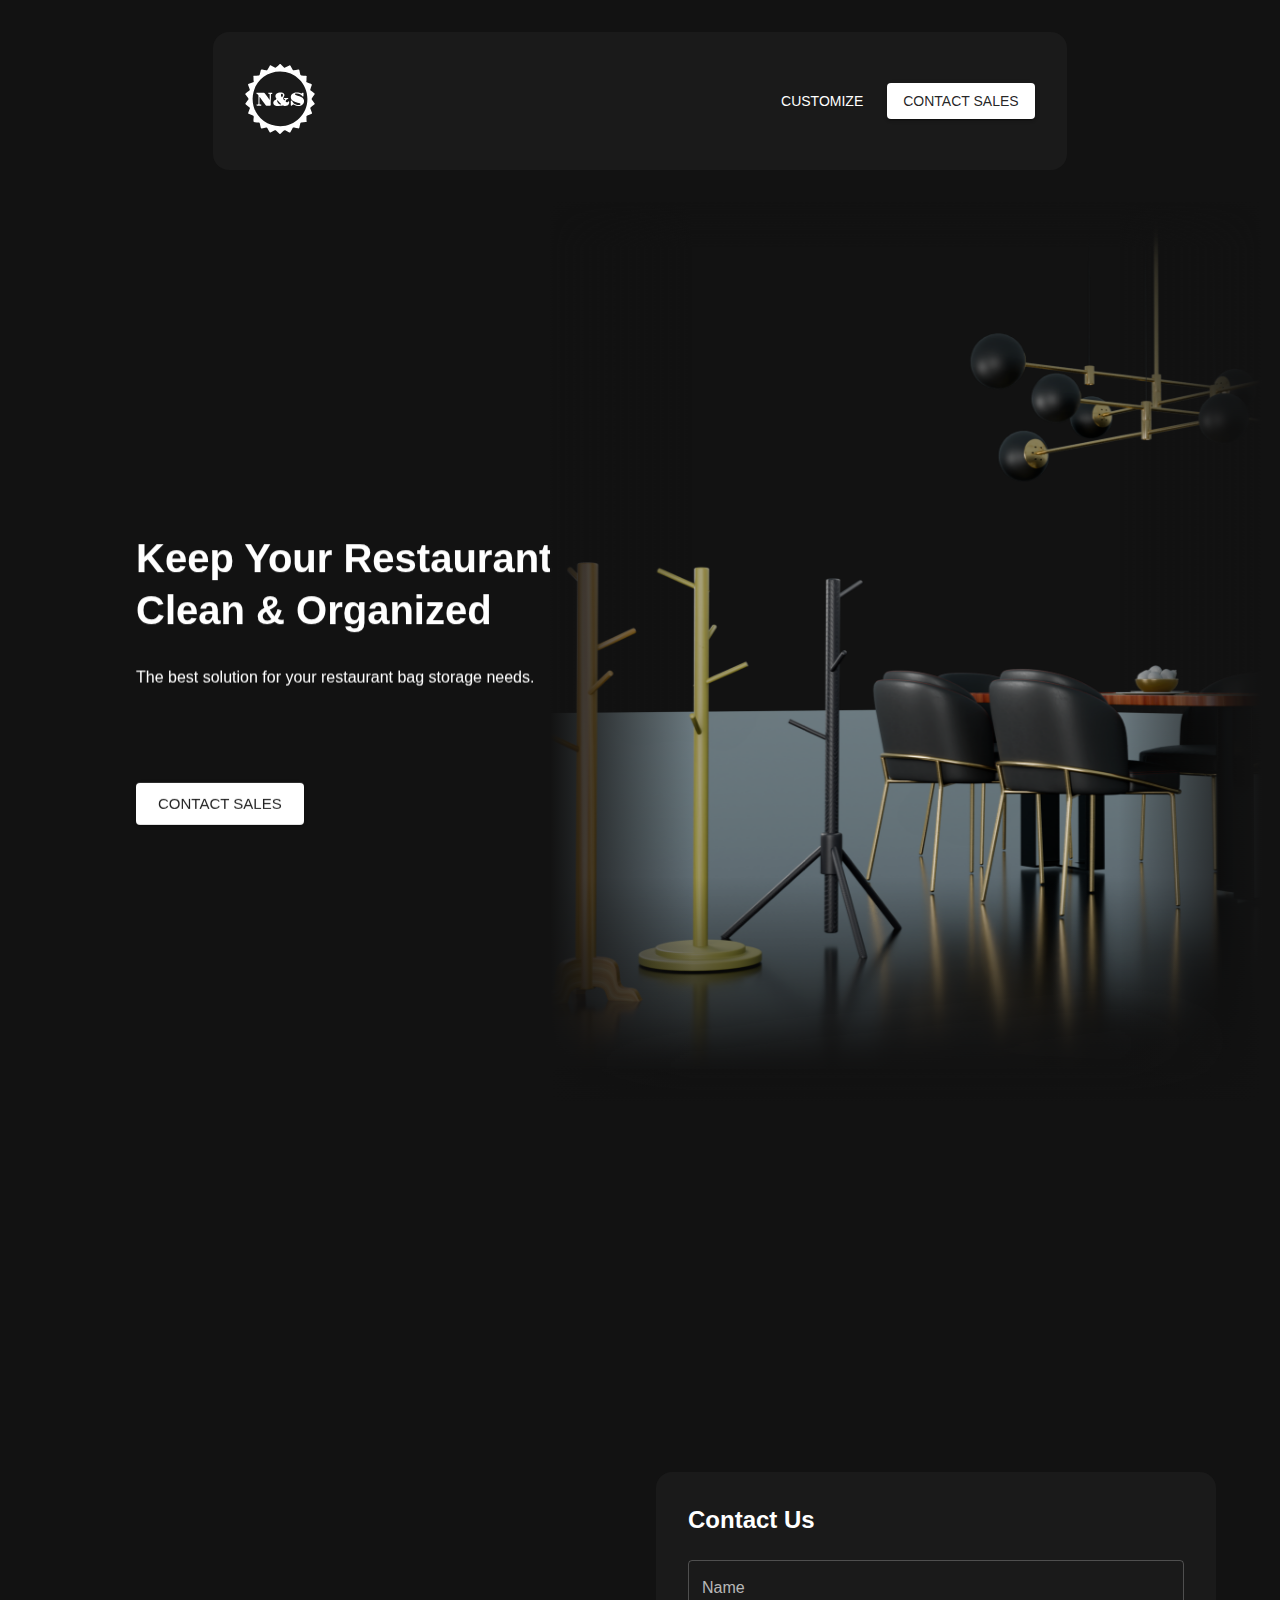
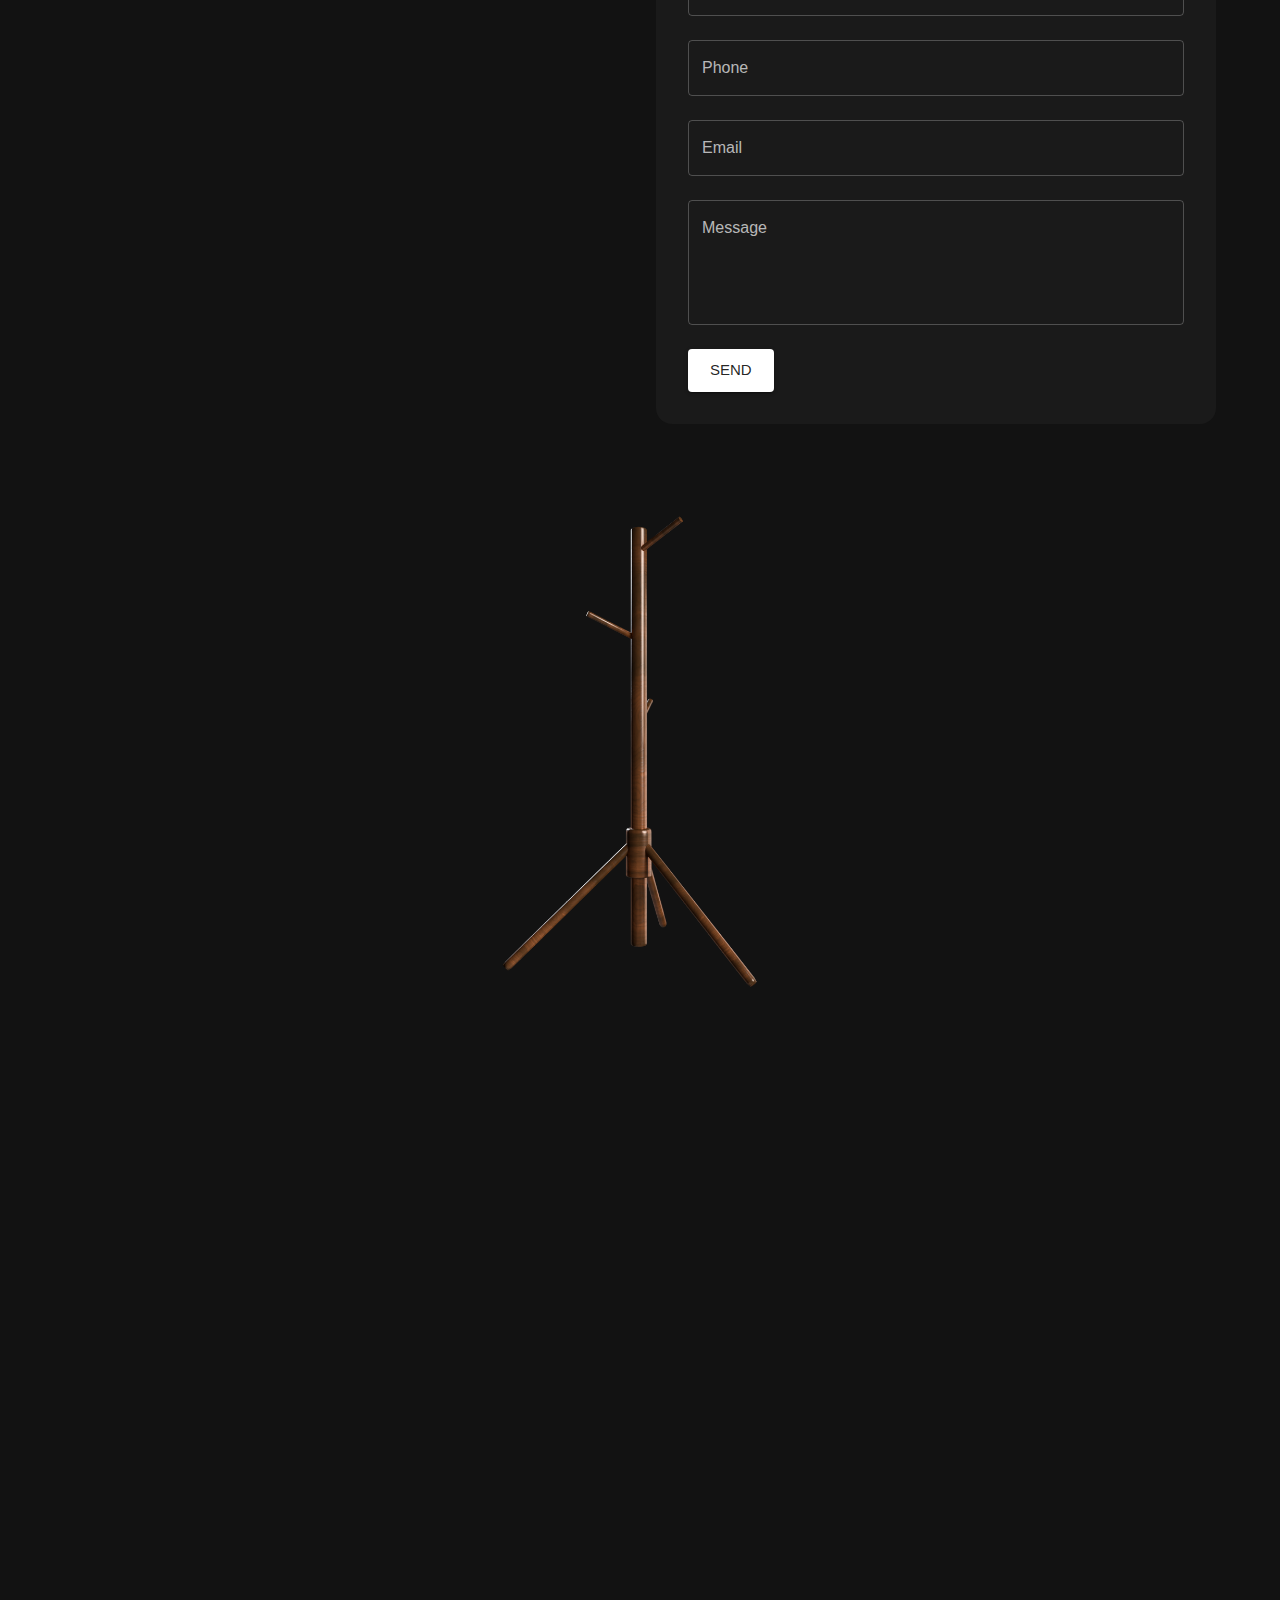
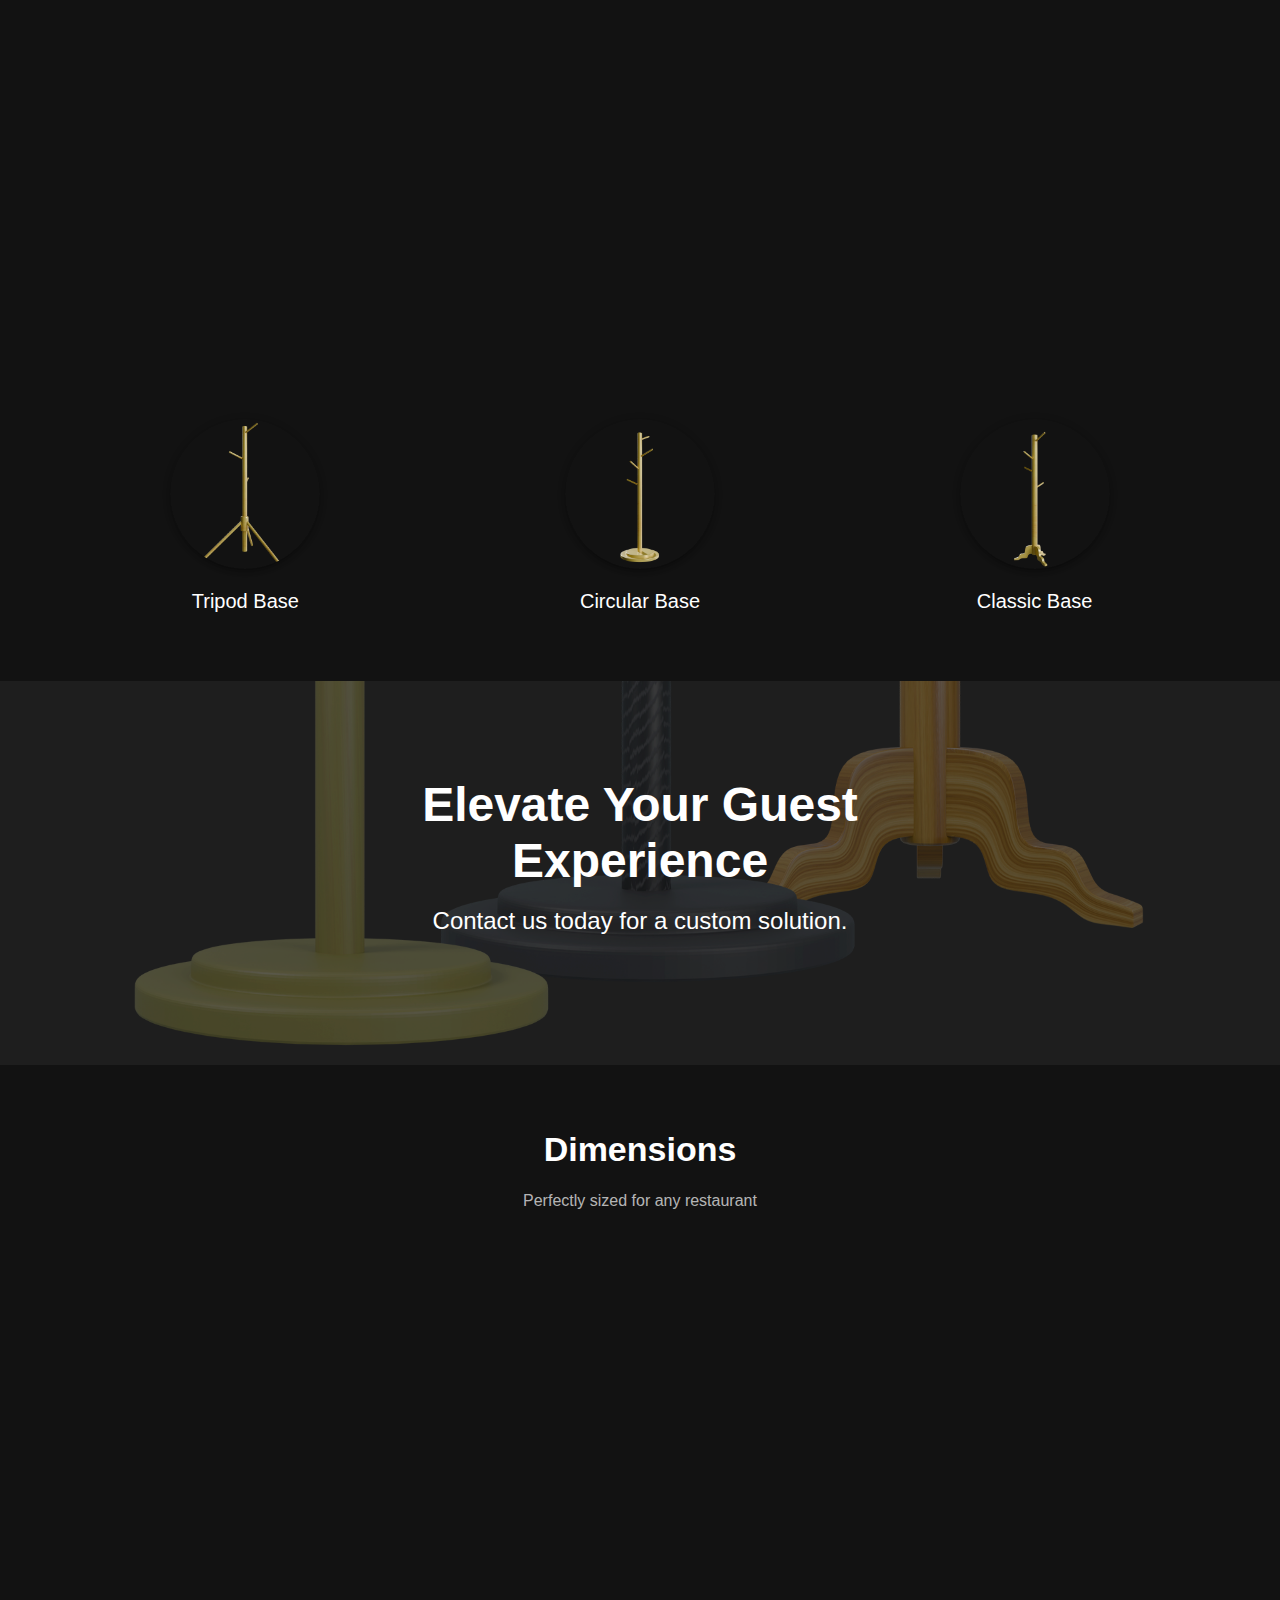
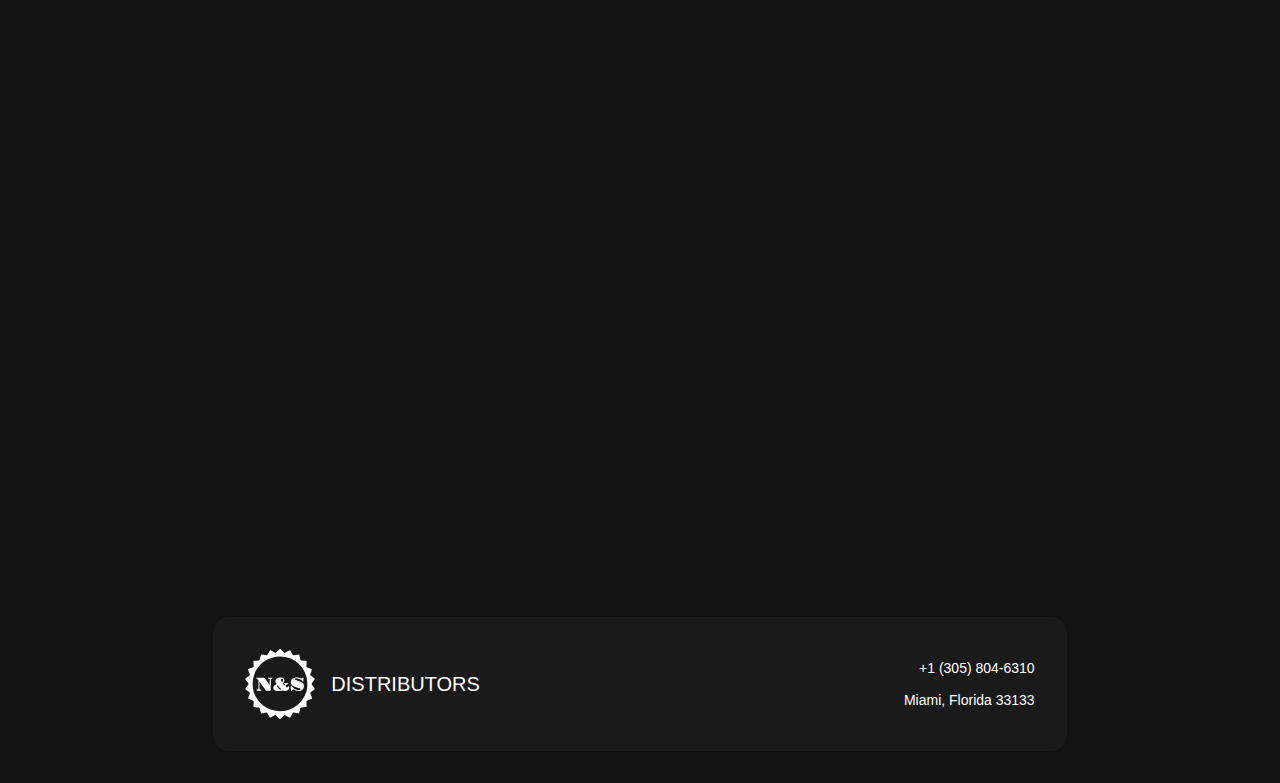
<file: index.html>
<!DOCTYPE html><html lang="en"><head><meta charSet="utf-8"/><meta name="viewport" content="width=device-width, initial-scale=1"/><link rel="preload" href="/_next/static/media/a34f9d1faa5f3315-s.p.woff2" as="font" crossorigin="" type="font/woff2"/><link rel="preload" as="image" href="/assets/images/landing/Hero.png" fetchPriority="high"/><link rel="stylesheet" href="/_next/static/css/cda218f60ff40c38.css" data-precedence="next"/><link rel="preload" as="script" fetchPriority="low" href="/_next/static/chunks/webpack-a785c941f80c2152.js"/><script src="/_next/static/chunks/fd9d1056-ded38baf03f48746.js" async=""></script><script src="/_next/static/chunks/23-ae854a1eb8872975.js" async=""></script><script src="/_next/static/chunks/main-app-559ba3e137b2482b.js" async=""></script><script src="/_next/static/chunks/250-576867e4fe097ac1.js" async=""></script><script src="/_next/static/chunks/864-3f4e8159559bdd34.js" async=""></script><script src="/_next/static/chunks/app/page-cad2f1b8b935588c.js" async=""></script><script src="/_next/static/chunks/386-7e143b2db32120ae.js" async=""></script><script src="/_next/static/chunks/app/layout-fef643bc7c30f6ad.js" async=""></script><title>N&amp;S Distributors | Restaurant Hanglers</title><meta name="description" content="Enhance your restaurant&#x27;s ambiance and provide your guests with the convenience they deserve with our stylish and durable restaurant handlers."/><link rel="icon" href="/favicon.ico" type="image/x-icon" sizes="256x256"/><meta name="next-size-adjust"/><script src="/_next/static/chunks/polyfills-78c92fac7aa8fdd8.js" noModule=""></script></head><body class="__className_36bd41"><style data-emotion="css 1cn3yto">.css-1cn3yto{box-sizing:border-box;display:-webkit-box;display:-webkit-flex;display:-ms-flexbox;display:flex;-webkit-box-flex-wrap:wrap;-webkit-flex-wrap:wrap;-ms-flex-wrap:wrap;flex-wrap:wrap;width:100%;-webkit-flex-direction:row;-ms-flex-direction:row;flex-direction:row;-webkit-box-pack:center;-ms-flex-pack:center;-webkit-justify-content:center;justify-content:center;}</style><div class="MuiGrid-root MuiGrid-container css-1cn3yto"><style data-emotion="css bb784m">.css-bb784m{box-sizing:border-box;margin:0;-webkit-flex-direction:row;-ms-flex-direction:row;flex-direction:row;-webkit-flex-basis:100%;-ms-flex-preferred-size:100%;flex-basis:100%;-webkit-box-flex:0;-webkit-flex-grow:0;-ms-flex-positive:0;flex-grow:0;max-width:100%;margin:32px;padding:16px;border-radius:16px;background-color:#1a1a1a;}@media (min-width:600px){.css-bb784m{-webkit-flex-basis:100%;-ms-flex-preferred-size:100%;flex-basis:100%;-webkit-box-flex:0;-webkit-flex-grow:0;-ms-flex-positive:0;flex-grow:0;max-width:100%;}}@media (min-width:900px){.css-bb784m{-webkit-flex-basis:83.333333%;-ms-flex-preferred-size:83.333333%;flex-basis:83.333333%;-webkit-box-flex:0;-webkit-flex-grow:0;-ms-flex-positive:0;flex-grow:0;max-width:83.333333%;}}@media (min-width:1200px){.css-bb784m{-webkit-flex-basis:66.666667%;-ms-flex-preferred-size:66.666667%;flex-basis:66.666667%;-webkit-box-flex:0;-webkit-flex-grow:0;-ms-flex-positive:0;flex-grow:0;max-width:66.666667%;}}@media (min-width:1536px){.css-bb784m{-webkit-flex-basis:66.666667%;-ms-flex-preferred-size:66.666667%;flex-basis:66.666667%;-webkit-box-flex:0;-webkit-flex-grow:0;-ms-flex-positive:0;flex-grow:0;max-width:66.666667%;}}</style><div class="MuiGrid-root MuiGrid-item MuiGrid-grid-xs-12 MuiGrid-grid-md-10 MuiGrid-grid-lg-8 css-bb784m"> <style data-emotion="css 1fgomi2">.css-1fgomi2{box-sizing:border-box;display:-webkit-box;display:-webkit-flex;display:-ms-flexbox;display:flex;-webkit-box-flex-wrap:wrap;-webkit-flex-wrap:wrap;-ms-flex-wrap:wrap;flex-wrap:wrap;width:100%;-webkit-flex-direction:row;-ms-flex-direction:row;flex-direction:row;-webkit-align-items:center;-webkit-box-align:center;-ms-flex-align:center;align-items:center;-webkit-box-pack:justify;-webkit-justify-content:space-between;justify-content:space-between;padding:16px;}</style><div class="MuiGrid-root MuiGrid-container css-1fgomi2"><style data-emotion="css h3o6is">.css-h3o6is{box-sizing:border-box;margin:0;-webkit-flex-direction:row;-ms-flex-direction:row;flex-direction:row;-webkit-flex-basis:100%;-ms-flex-preferred-size:100%;flex-basis:100%;-webkit-box-flex:0;-webkit-flex-grow:0;-ms-flex-positive:0;flex-grow:0;max-width:100%;}@media (min-width:600px){.css-h3o6is{-webkit-flex-basis:33.333333%;-ms-flex-preferred-size:33.333333%;flex-basis:33.333333%;-webkit-box-flex:0;-webkit-flex-grow:0;-ms-flex-positive:0;flex-grow:0;max-width:33.333333%;}}@media (min-width:900px){.css-h3o6is{-webkit-flex-basis:33.333333%;-ms-flex-preferred-size:33.333333%;flex-basis:33.333333%;-webkit-box-flex:0;-webkit-flex-grow:0;-ms-flex-positive:0;flex-grow:0;max-width:33.333333%;}}@media (min-width:1200px){.css-h3o6is{-webkit-flex-basis:33.333333%;-ms-flex-preferred-size:33.333333%;flex-basis:33.333333%;-webkit-box-flex:0;-webkit-flex-grow:0;-ms-flex-positive:0;flex-grow:0;max-width:33.333333%;}}@media (min-width:1536px){.css-h3o6is{-webkit-flex-basis:33.333333%;-ms-flex-preferred-size:33.333333%;flex-basis:33.333333%;-webkit-box-flex:0;-webkit-flex-grow:0;-ms-flex-positive:0;flex-grow:0;max-width:33.333333%;}}</style><div class="MuiGrid-root MuiGrid-item MuiGrid-grid-xs-12 MuiGrid-grid-sm-4 css-h3o6is"><img alt="Logo" loading="lazy" width="70" height="70" decoding="async" data-nimg="1" style="color:transparent" src="/assets/images/Logo-white.svg"/></div><style data-emotion="css 1688ude">.css-1688ude{box-sizing:border-box;display:-webkit-box;display:-webkit-flex;display:-ms-flexbox;display:flex;-webkit-box-flex-wrap:wrap;-webkit-flex-wrap:wrap;-ms-flex-wrap:wrap;flex-wrap:wrap;width:100%;margin:0;-webkit-flex-direction:row;-ms-flex-direction:row;flex-direction:row;margin-top:-16px;width:calc(100% + 16px);margin-left:-16px;-webkit-flex-basis:calc(100% + 16px);-ms-flex-preferred-size:calc(100% + 16px);flex-basis:calc(100% + 16px);-webkit-box-flex:0;-webkit-flex-grow:0;-ms-flex-positive:0;flex-grow:0;max-width:calc(100% + 16px);-webkit-box-pack:end;-ms-flex-pack:end;-webkit-justify-content:flex-end;justify-content:flex-end;}.css-1688ude>.MuiGrid-item{padding-top:16px;}.css-1688ude>.MuiGrid-item{padding-left:16px;}@media (min-width:600px){.css-1688ude{-webkit-flex-basis:calc(66.666667% + 16px);-ms-flex-preferred-size:calc(66.666667% + 16px);flex-basis:calc(66.666667% + 16px);-webkit-box-flex:0;-webkit-flex-grow:0;-ms-flex-positive:0;flex-grow:0;max-width:calc(66.666667% + 16px);}}@media (min-width:900px){.css-1688ude{-webkit-flex-basis:calc(66.666667% + 16px);-ms-flex-preferred-size:calc(66.666667% + 16px);flex-basis:calc(66.666667% + 16px);-webkit-box-flex:0;-webkit-flex-grow:0;-ms-flex-positive:0;flex-grow:0;max-width:calc(66.666667% + 16px);}}@media (min-width:1200px){.css-1688ude{-webkit-flex-basis:calc(66.666667% + 16px);-ms-flex-preferred-size:calc(66.666667% + 16px);flex-basis:calc(66.666667% + 16px);-webkit-box-flex:0;-webkit-flex-grow:0;-ms-flex-positive:0;flex-grow:0;max-width:calc(66.666667% + 16px);}}@media (min-width:1536px){.css-1688ude{-webkit-flex-basis:calc(66.666667% + 16px);-ms-flex-preferred-size:calc(66.666667% + 16px);flex-basis:calc(66.666667% + 16px);-webkit-box-flex:0;-webkit-flex-grow:0;-ms-flex-positive:0;flex-grow:0;max-width:calc(66.666667% + 16px);}}</style><div class="MuiGrid-root MuiGrid-container MuiGrid-item MuiGrid-spacing-xs-2 MuiGrid-grid-xs-12 MuiGrid-grid-sm-8 css-1688ude"><style data-emotion="css 1wxaqej">.css-1wxaqej{box-sizing:border-box;margin:0;-webkit-flex-direction:row;-ms-flex-direction:row;flex-direction:row;}</style><div class="MuiGrid-root MuiGrid-item css-1wxaqej"><style data-emotion="css 3jcbrx">.css-3jcbrx{font-family:Roboto,sans-serif;font-weight:500;font-size:0.875rem;line-height:1.75;text-transform:uppercase;min-width:64px;padding:6px 8px;border-radius:4px;-webkit-transition:background-color 250ms cubic-bezier(0.4, 0, 0.2, 1) 0ms,box-shadow 250ms cubic-bezier(0.4, 0, 0.2, 1) 0ms,border-color 250ms cubic-bezier(0.4, 0, 0.2, 1) 0ms,color 250ms cubic-bezier(0.4, 0, 0.2, 1) 0ms;transition:background-color 250ms cubic-bezier(0.4, 0, 0.2, 1) 0ms,box-shadow 250ms cubic-bezier(0.4, 0, 0.2, 1) 0ms,border-color 250ms cubic-bezier(0.4, 0, 0.2, 1) 0ms,color 250ms cubic-bezier(0.4, 0, 0.2, 1) 0ms;color:#ffffff;}.css-3jcbrx:hover{-webkit-text-decoration:none;text-decoration:none;background-color:rgba(255, 255, 255, 0.08);}@media (hover: none){.css-3jcbrx:hover{background-color:transparent;}}.css-3jcbrx.Mui-disabled{color:rgba(255, 255, 255, 0.3);}</style><style data-emotion="css mfozgm">.css-mfozgm{display:-webkit-inline-box;display:-webkit-inline-flex;display:-ms-inline-flexbox;display:inline-flex;-webkit-align-items:center;-webkit-box-align:center;-ms-flex-align:center;align-items:center;-webkit-box-pack:center;-ms-flex-pack:center;-webkit-justify-content:center;justify-content:center;position:relative;box-sizing:border-box;-webkit-tap-highlight-color:transparent;background-color:transparent;outline:0;border:0;margin:0;border-radius:0;padding:0;cursor:pointer;-webkit-user-select:none;-moz-user-select:none;-ms-user-select:none;user-select:none;vertical-align:middle;-moz-appearance:none;-webkit-appearance:none;-webkit-text-decoration:none;text-decoration:none;color:inherit;font-family:Roboto,sans-serif;font-weight:500;font-size:0.875rem;line-height:1.75;text-transform:uppercase;min-width:64px;padding:6px 8px;border-radius:4px;-webkit-transition:background-color 250ms cubic-bezier(0.4, 0, 0.2, 1) 0ms,box-shadow 250ms cubic-bezier(0.4, 0, 0.2, 1) 0ms,border-color 250ms cubic-bezier(0.4, 0, 0.2, 1) 0ms,color 250ms cubic-bezier(0.4, 0, 0.2, 1) 0ms;transition:background-color 250ms cubic-bezier(0.4, 0, 0.2, 1) 0ms,box-shadow 250ms cubic-bezier(0.4, 0, 0.2, 1) 0ms,border-color 250ms cubic-bezier(0.4, 0, 0.2, 1) 0ms,color 250ms cubic-bezier(0.4, 0, 0.2, 1) 0ms;color:#ffffff;}.css-mfozgm::-moz-focus-inner{border-style:none;}.css-mfozgm.Mui-disabled{pointer-events:none;cursor:default;}@media print{.css-mfozgm{-webkit-print-color-adjust:exact;color-adjust:exact;}}.css-mfozgm:hover{-webkit-text-decoration:none;text-decoration:none;background-color:rgba(255, 255, 255, 0.08);}@media (hover: none){.css-mfozgm:hover{background-color:transparent;}}.css-mfozgm.Mui-disabled{color:rgba(255, 255, 255, 0.3);}</style><button class="MuiButtonBase-root MuiButton-root MuiButton-text MuiButton-textPrimary MuiButton-sizeMedium MuiButton-textSizeMedium MuiButton-colorPrimary MuiButton-root MuiButton-text MuiButton-textPrimary MuiButton-sizeMedium MuiButton-textSizeMedium MuiButton-colorPrimary css-mfozgm" tabindex="0" type="button">Customize</button></div><div class="MuiGrid-root MuiGrid-item css-1wxaqej"><style data-emotion="css 5ihi0h">.css-5ihi0h{font-family:Roboto,sans-serif;font-weight:500;font-size:0.875rem;line-height:1.75;text-transform:uppercase;min-width:64px;padding:6px 16px;border-radius:4px;-webkit-transition:background-color 250ms cubic-bezier(0.4, 0, 0.2, 1) 0ms,box-shadow 250ms cubic-bezier(0.4, 0, 0.2, 1) 0ms,border-color 250ms cubic-bezier(0.4, 0, 0.2, 1) 0ms,color 250ms cubic-bezier(0.4, 0, 0.2, 1) 0ms;transition:background-color 250ms cubic-bezier(0.4, 0, 0.2, 1) 0ms,box-shadow 250ms cubic-bezier(0.4, 0, 0.2, 1) 0ms,border-color 250ms cubic-bezier(0.4, 0, 0.2, 1) 0ms,color 250ms cubic-bezier(0.4, 0, 0.2, 1) 0ms;color:rgba(0, 0, 0, 0.87);background-color:#ffffff;box-shadow:0px 3px 1px -2px rgba(0,0,0,0.2),0px 2px 2px 0px rgba(0,0,0,0.14),0px 1px 5px 0px rgba(0,0,0,0.12);}.css-5ihi0h:hover{-webkit-text-decoration:none;text-decoration:none;background-color:rgb(178, 178, 178);box-shadow:0px 2px 4px -1px rgba(0,0,0,0.2),0px 4px 5px 0px rgba(0,0,0,0.14),0px 1px 10px 0px rgba(0,0,0,0.12);}@media (hover: none){.css-5ihi0h:hover{background-color:#ffffff;}}.css-5ihi0h:active{box-shadow:0px 5px 5px -3px rgba(0,0,0,0.2),0px 8px 10px 1px rgba(0,0,0,0.14),0px 3px 14px 2px rgba(0,0,0,0.12);}.css-5ihi0h.Mui-focusVisible{box-shadow:0px 3px 5px -1px rgba(0,0,0,0.2),0px 6px 10px 0px rgba(0,0,0,0.14),0px 1px 18px 0px rgba(0,0,0,0.12);}.css-5ihi0h.Mui-disabled{color:rgba(255, 255, 255, 0.3);box-shadow:none;background-color:rgba(255, 255, 255, 0.12);}</style><style data-emotion="css 1sjoxpr">.css-1sjoxpr{display:-webkit-inline-box;display:-webkit-inline-flex;display:-ms-inline-flexbox;display:inline-flex;-webkit-align-items:center;-webkit-box-align:center;-ms-flex-align:center;align-items:center;-webkit-box-pack:center;-ms-flex-pack:center;-webkit-justify-content:center;justify-content:center;position:relative;box-sizing:border-box;-webkit-tap-highlight-color:transparent;background-color:transparent;outline:0;border:0;margin:0;border-radius:0;padding:0;cursor:pointer;-webkit-user-select:none;-moz-user-select:none;-ms-user-select:none;user-select:none;vertical-align:middle;-moz-appearance:none;-webkit-appearance:none;-webkit-text-decoration:none;text-decoration:none;color:inherit;font-family:Roboto,sans-serif;font-weight:500;font-size:0.875rem;line-height:1.75;text-transform:uppercase;min-width:64px;padding:6px 16px;border-radius:4px;-webkit-transition:background-color 250ms cubic-bezier(0.4, 0, 0.2, 1) 0ms,box-shadow 250ms cubic-bezier(0.4, 0, 0.2, 1) 0ms,border-color 250ms cubic-bezier(0.4, 0, 0.2, 1) 0ms,color 250ms cubic-bezier(0.4, 0, 0.2, 1) 0ms;transition:background-color 250ms cubic-bezier(0.4, 0, 0.2, 1) 0ms,box-shadow 250ms cubic-bezier(0.4, 0, 0.2, 1) 0ms,border-color 250ms cubic-bezier(0.4, 0, 0.2, 1) 0ms,color 250ms cubic-bezier(0.4, 0, 0.2, 1) 0ms;color:rgba(0, 0, 0, 0.87);background-color:#ffffff;box-shadow:0px 3px 1px -2px rgba(0,0,0,0.2),0px 2px 2px 0px rgba(0,0,0,0.14),0px 1px 5px 0px rgba(0,0,0,0.12);}.css-1sjoxpr::-moz-focus-inner{border-style:none;}.css-1sjoxpr.Mui-disabled{pointer-events:none;cursor:default;}@media print{.css-1sjoxpr{-webkit-print-color-adjust:exact;color-adjust:exact;}}.css-1sjoxpr:hover{-webkit-text-decoration:none;text-decoration:none;background-color:rgb(178, 178, 178);box-shadow:0px 2px 4px -1px rgba(0,0,0,0.2),0px 4px 5px 0px rgba(0,0,0,0.14),0px 1px 10px 0px rgba(0,0,0,0.12);}@media (hover: none){.css-1sjoxpr:hover{background-color:#ffffff;}}.css-1sjoxpr:active{box-shadow:0px 5px 5px -3px rgba(0,0,0,0.2),0px 8px 10px 1px rgba(0,0,0,0.14),0px 3px 14px 2px rgba(0,0,0,0.12);}.css-1sjoxpr.Mui-focusVisible{box-shadow:0px 3px 5px -1px rgba(0,0,0,0.2),0px 6px 10px 0px rgba(0,0,0,0.14),0px 1px 18px 0px rgba(0,0,0,0.12);}.css-1sjoxpr.Mui-disabled{color:rgba(255, 255, 255, 0.3);box-shadow:none;background-color:rgba(255, 255, 255, 0.12);}</style><button class="MuiButtonBase-root MuiButton-root MuiButton-contained MuiButton-containedPrimary MuiButton-sizeMedium MuiButton-containedSizeMedium MuiButton-colorPrimary MuiButton-root MuiButton-contained MuiButton-containedPrimary MuiButton-sizeMedium MuiButton-containedSizeMedium MuiButton-colorPrimary css-1sjoxpr" tabindex="0" type="button">Contact Sales</button></div></div></div></div></div><style data-emotion="css 139lcja">.css-139lcja{background-color:#121212;}</style><div class="MuiBox-root css-139lcja"><style data-emotion="css 6gpkta">.css-6gpkta{min-height:100%;}</style><div class="MuiBox-root css-6gpkta"><style data-emotion="css 1xe82d3">.css-1xe82d3{min-height:800px;}</style><div class="MuiBox-root css-1xe82d3"><style data-emotion="css 1afp10f">.css-1afp10f{width:100%;overflow:hidden;}</style><div class="MuiBox-root css-1afp10f"> <style data-emotion="css hyggmm">.css-hyggmm{width:100%;margin-left:auto;box-sizing:border-box;margin-right:auto;display:block;padding-left:16px;padding-right:16px;min-height:100vh;display:-webkit-box;display:-webkit-flex;display:-ms-flexbox;display:flex;-webkit-align-items:center;-webkit-box-align:center;-ms-flex-align:center;align-items:center;}@media (min-width:600px){.css-hyggmm{padding-left:24px;padding-right:24px;}}</style><div class="MuiContainer-root css-hyggmm"><style data-emotion="css 11cp9jr">.css-11cp9jr{box-sizing:border-box;display:-webkit-box;display:-webkit-flex;display:-ms-flexbox;display:flex;-webkit-box-flex-wrap:wrap;-webkit-flex-wrap:wrap;-ms-flex-wrap:wrap;flex-wrap:wrap;width:100%;-webkit-flex-direction:row;-ms-flex-direction:row;flex-direction:row;margin-top:-16px;width:calc(100% + 16px);margin-left:-16px;-webkit-align-items:center;-webkit-box-align:center;-ms-flex-align:center;align-items:center;}.css-11cp9jr>.MuiGrid-item{padding-top:16px;}.css-11cp9jr>.MuiGrid-item{padding-left:16px;}@media (min-width:0px){.css-11cp9jr{padding-top:64px;padding-bottom:40px;}}@media (min-width:900px){.css-11cp9jr{padding-top:0px;padding-bottom:0px;}}</style><div class="MuiGrid-root MuiGrid-container MuiGrid-spacing-xs-2 css-11cp9jr"><style data-emotion="css ms1dc2">.css-ms1dc2{box-sizing:border-box;margin:0;-webkit-flex-direction:row;-ms-flex-direction:row;flex-direction:row;-webkit-flex-basis:100%;-ms-flex-preferred-size:100%;flex-basis:100%;-webkit-box-flex:0;-webkit-flex-grow:0;-ms-flex-positive:0;flex-grow:0;max-width:100%;}@media (min-width:600px){.css-ms1dc2{-webkit-flex-basis:100%;-ms-flex-preferred-size:100%;flex-basis:100%;-webkit-box-flex:0;-webkit-flex-grow:0;-ms-flex-positive:0;flex-grow:0;max-width:100%;}}@media (min-width:900px){.css-ms1dc2{-webkit-flex-basis:50%;-ms-flex-preferred-size:50%;flex-basis:50%;-webkit-box-flex:0;-webkit-flex-grow:0;-ms-flex-positive:0;flex-grow:0;max-width:50%;}}@media (min-width:1200px){.css-ms1dc2{-webkit-flex-basis:41.666667%;-ms-flex-preferred-size:41.666667%;flex-basis:41.666667%;-webkit-box-flex:0;-webkit-flex-grow:0;-ms-flex-positive:0;flex-grow:0;max-width:41.666667%;}}@media (min-width:1536px){.css-ms1dc2{-webkit-flex-basis:41.666667%;-ms-flex-preferred-size:41.666667%;flex-basis:41.666667%;-webkit-box-flex:0;-webkit-flex-grow:0;-ms-flex-positive:0;flex-grow:0;max-width:41.666667%;}}@media (min-width:0px){.css-ms1dc2{-webkit-order:2;-ms-flex-order:2;order:2;}}@media (min-width:1200px){.css-ms1dc2{-webkit-order:1;-ms-flex-order:1;order:1;}}</style><div class="MuiGrid-root MuiGrid-item MuiGrid-grid-xs-12 MuiGrid-grid-md-6 MuiGrid-grid-lg-5 css-ms1dc2"> <style data-emotion="css 1p2b5t4">.css-1p2b5t4{box-sizing:border-box;display:-webkit-box;display:-webkit-flex;display:-ms-flexbox;display:flex;-webkit-box-flex-wrap:wrap;-webkit-flex-wrap:wrap;-ms-flex-wrap:wrap;flex-wrap:wrap;width:100%;-webkit-flex-direction:row;-ms-flex-direction:row;flex-direction:row;margin-top:-16px;width:calc(100% + 16px);margin-left:-16px;padding-right:80px;}.css-1p2b5t4>.MuiGrid-item{padding-top:16px;}.css-1p2b5t4>.MuiGrid-item{padding-left:16px;}@media (min-width:0px){.css-1p2b5t4{margin-left:0px;}}@media (min-width:900px){.css-1p2b5t4{margin-left:96px;}}@media (max-width:899.95px){.css-1p2b5t4{padding-right:0px;text-align:center;}}</style><div class="MuiGrid-root MuiGrid-container MuiGrid-spacing-xs-2 css-1p2b5t4"><style data-emotion="css 15j76c0">.css-15j76c0{box-sizing:border-box;margin:0;-webkit-flex-direction:row;-ms-flex-direction:row;flex-direction:row;-webkit-flex-basis:100%;-ms-flex-preferred-size:100%;flex-basis:100%;-webkit-box-flex:0;-webkit-flex-grow:0;-ms-flex-positive:0;flex-grow:0;max-width:100%;}@media (min-width:600px){.css-15j76c0{-webkit-flex-basis:100%;-ms-flex-preferred-size:100%;flex-basis:100%;-webkit-box-flex:0;-webkit-flex-grow:0;-ms-flex-positive:0;flex-grow:0;max-width:100%;}}@media (min-width:900px){.css-15j76c0{-webkit-flex-basis:100%;-ms-flex-preferred-size:100%;flex-basis:100%;-webkit-box-flex:0;-webkit-flex-grow:0;-ms-flex-positive:0;flex-grow:0;max-width:100%;}}@media (min-width:1200px){.css-15j76c0{-webkit-flex-basis:100%;-ms-flex-preferred-size:100%;flex-basis:100%;-webkit-box-flex:0;-webkit-flex-grow:0;-ms-flex-positive:0;flex-grow:0;max-width:100%;}}@media (min-width:1536px){.css-15j76c0{-webkit-flex-basis:100%;-ms-flex-preferred-size:100%;flex-basis:100%;-webkit-box-flex:0;-webkit-flex-grow:0;-ms-flex-positive:0;flex-grow:0;max-width:100%;}}</style><div class="MuiGrid-root MuiGrid-item MuiGrid-grid-xs-12 css-15j76c0"><div style="opacity:0;will-change:opacity,transform;transform:translateY(550px)"><style data-emotion="css vr6wou">.css-vr6wou{margin:0;font-family:Roboto,sans-serif;font-weight:300;font-size:6rem;line-height:1.167;color:white;font-weight:700;}@media (min-width:0px){.css-vr6wou{font-size:1.825rem;line-height:1.3;}}@media (min-width:600px){.css-vr6wou{font-size:2rem;line-height:1.3;}}@media (min-width:900px){.css-vr6wou{font-size:2.5rem;line-height:1.3;}}</style><h1 class="MuiTypography-root MuiTypography-h1 css-vr6wou"><span>Keep Your Restaurant </span><style data-emotion="css 1smue61">.css-1smue61{color:#ffffff;}</style><span class="MuiBox-root css-1smue61"><span>Clean &amp; Organized </span></span></h1></div></div><div class="MuiGrid-root MuiGrid-item MuiGrid-grid-xs-12 css-15j76c0"><div style="opacity:0;will-change:opacity,transform;transform:translateY(550px)"><style data-emotion="css 1qgts94">.css-1qgts94{margin:0;font-family:Roboto,sans-serif;font-weight:500;font-size:1.25rem;line-height:1.6;color:white;font-weight:400;}@media (min-width:0px){.css-1qgts94{font-size:0.875rem;line-height:1.4;}}@media (min-width:900px){.css-1qgts94{font-size:1rem;line-height:1.4;}}</style><h6 class="MuiTypography-root MuiTypography-h6 css-1qgts94">The best solution for your restaurant bag storage needs.</h6></div></div><style data-emotion="css zdu14l">.css-zdu14l{box-sizing:border-box;margin:0;-webkit-flex-direction:row;-ms-flex-direction:row;flex-direction:row;-webkit-flex-basis:100%;-ms-flex-preferred-size:100%;flex-basis:100%;-webkit-box-flex:0;-webkit-flex-grow:0;-ms-flex-positive:0;flex-grow:0;max-width:100%;margin-top:26px;margin-bottom:26px;}@media (min-width:600px){.css-zdu14l{-webkit-flex-basis:100%;-ms-flex-preferred-size:100%;flex-basis:100%;-webkit-box-flex:0;-webkit-flex-grow:0;-ms-flex-positive:0;flex-grow:0;max-width:100%;}}@media (min-width:900px){.css-zdu14l{-webkit-flex-basis:100%;-ms-flex-preferred-size:100%;flex-basis:100%;-webkit-box-flex:0;-webkit-flex-grow:0;-ms-flex-positive:0;flex-grow:0;max-width:100%;}}@media (min-width:1200px){.css-zdu14l{-webkit-flex-basis:100%;-ms-flex-preferred-size:100%;flex-basis:100%;-webkit-box-flex:0;-webkit-flex-grow:0;-ms-flex-positive:0;flex-grow:0;max-width:100%;}}@media (min-width:1536px){.css-zdu14l{-webkit-flex-basis:100%;-ms-flex-preferred-size:100%;flex-basis:100%;-webkit-box-flex:0;-webkit-flex-grow:0;-ms-flex-positive:0;flex-grow:0;max-width:100%;}}</style><div class="MuiGrid-root MuiGrid-item MuiGrid-grid-xs-12 css-zdu14l"><div style="opacity:0;will-change:opacity,transform;transform:translateY(550px)"><style data-emotion="css 4wnp5a">.css-4wnp5a{box-sizing:border-box;display:-webkit-box;display:-webkit-flex;display:-ms-flexbox;display:flex;-webkit-box-flex-wrap:wrap;-webkit-flex-wrap:wrap;-ms-flex-wrap:wrap;flex-wrap:wrap;width:100%;-webkit-flex-direction:row;-ms-flex-direction:row;flex-direction:row;margin-top:-16px;width:calc(100% + 16px);margin-left:-16px;}.css-4wnp5a>.MuiGrid-item{padding-top:16px;}.css-4wnp5a>.MuiGrid-item{padding-left:16px;}@media (min-width:0px){.css-4wnp5a{-webkit-box-pack:center;-ms-flex-pack:center;-webkit-justify-content:center;justify-content:center;}}@media (min-width:900px){.css-4wnp5a{-webkit-box-pack:start;-ms-flex-pack:start;-webkit-justify-content:flex-start;justify-content:flex-start;}}</style><div class="MuiGrid-root MuiGrid-container MuiGrid-spacing-xs-2 css-4wnp5a"><style data-emotion="css 1wxaqej">.css-1wxaqej{box-sizing:border-box;margin:0;-webkit-flex-direction:row;-ms-flex-direction:row;flex-direction:row;}</style><div class="MuiGrid-root MuiGrid-item css-1wxaqej"><div tabindex="0"><style data-emotion="css 1lcq4ng">.css-1lcq4ng{font-family:Roboto,sans-serif;font-weight:500;font-size:0.9375rem;line-height:1.75;text-transform:uppercase;min-width:64px;padding:8px 22px;border-radius:4px;-webkit-transition:background-color 250ms cubic-bezier(0.4, 0, 0.2, 1) 0ms,box-shadow 250ms cubic-bezier(0.4, 0, 0.2, 1) 0ms,border-color 250ms cubic-bezier(0.4, 0, 0.2, 1) 0ms,color 250ms cubic-bezier(0.4, 0, 0.2, 1) 0ms;transition:background-color 250ms cubic-bezier(0.4, 0, 0.2, 1) 0ms,box-shadow 250ms cubic-bezier(0.4, 0, 0.2, 1) 0ms,border-color 250ms cubic-bezier(0.4, 0, 0.2, 1) 0ms,color 250ms cubic-bezier(0.4, 0, 0.2, 1) 0ms;color:rgba(0, 0, 0, 0.87);background-color:#ffffff;box-shadow:0px 3px 1px -2px rgba(0,0,0,0.2),0px 2px 2px 0px rgba(0,0,0,0.14),0px 1px 5px 0px rgba(0,0,0,0.12);}.css-1lcq4ng:hover{-webkit-text-decoration:none;text-decoration:none;background-color:rgb(178, 178, 178);box-shadow:0px 2px 4px -1px rgba(0,0,0,0.2),0px 4px 5px 0px rgba(0,0,0,0.14),0px 1px 10px 0px rgba(0,0,0,0.12);}@media (hover: none){.css-1lcq4ng:hover{background-color:#ffffff;}}.css-1lcq4ng:active{box-shadow:0px 5px 5px -3px rgba(0,0,0,0.2),0px 8px 10px 1px rgba(0,0,0,0.14),0px 3px 14px 2px rgba(0,0,0,0.12);}.css-1lcq4ng.Mui-focusVisible{box-shadow:0px 3px 5px -1px rgba(0,0,0,0.2),0px 6px 10px 0px rgba(0,0,0,0.14),0px 1px 18px 0px rgba(0,0,0,0.12);}.css-1lcq4ng.Mui-disabled{color:rgba(255, 255, 255, 0.3);box-shadow:none;background-color:rgba(255, 255, 255, 0.12);}</style><style data-emotion="css 1pge68g">.css-1pge68g{display:-webkit-inline-box;display:-webkit-inline-flex;display:-ms-inline-flexbox;display:inline-flex;-webkit-align-items:center;-webkit-box-align:center;-ms-flex-align:center;align-items:center;-webkit-box-pack:center;-ms-flex-pack:center;-webkit-justify-content:center;justify-content:center;position:relative;box-sizing:border-box;-webkit-tap-highlight-color:transparent;background-color:transparent;outline:0;border:0;margin:0;border-radius:0;padding:0;cursor:pointer;-webkit-user-select:none;-moz-user-select:none;-ms-user-select:none;user-select:none;vertical-align:middle;-moz-appearance:none;-webkit-appearance:none;-webkit-text-decoration:none;text-decoration:none;color:inherit;font-family:Roboto,sans-serif;font-weight:500;font-size:0.9375rem;line-height:1.75;text-transform:uppercase;min-width:64px;padding:8px 22px;border-radius:4px;-webkit-transition:background-color 250ms cubic-bezier(0.4, 0, 0.2, 1) 0ms,box-shadow 250ms cubic-bezier(0.4, 0, 0.2, 1) 0ms,border-color 250ms cubic-bezier(0.4, 0, 0.2, 1) 0ms,color 250ms cubic-bezier(0.4, 0, 0.2, 1) 0ms;transition:background-color 250ms cubic-bezier(0.4, 0, 0.2, 1) 0ms,box-shadow 250ms cubic-bezier(0.4, 0, 0.2, 1) 0ms,border-color 250ms cubic-bezier(0.4, 0, 0.2, 1) 0ms,color 250ms cubic-bezier(0.4, 0, 0.2, 1) 0ms;color:rgba(0, 0, 0, 0.87);background-color:#ffffff;box-shadow:0px 3px 1px -2px rgba(0,0,0,0.2),0px 2px 2px 0px rgba(0,0,0,0.14),0px 1px 5px 0px rgba(0,0,0,0.12);}.css-1pge68g::-moz-focus-inner{border-style:none;}.css-1pge68g.Mui-disabled{pointer-events:none;cursor:default;}@media print{.css-1pge68g{-webkit-print-color-adjust:exact;color-adjust:exact;}}.css-1pge68g:hover{-webkit-text-decoration:none;text-decoration:none;background-color:rgb(178, 178, 178);box-shadow:0px 2px 4px -1px rgba(0,0,0,0.2),0px 4px 5px 0px rgba(0,0,0,0.14),0px 1px 10px 0px rgba(0,0,0,0.12);}@media (hover: none){.css-1pge68g:hover{background-color:#ffffff;}}.css-1pge68g:active{box-shadow:0px 5px 5px -3px rgba(0,0,0,0.2),0px 8px 10px 1px rgba(0,0,0,0.14),0px 3px 14px 2px rgba(0,0,0,0.12);}.css-1pge68g.Mui-focusVisible{box-shadow:0px 3px 5px -1px rgba(0,0,0,0.2),0px 6px 10px 0px rgba(0,0,0,0.14),0px 1px 18px 0px rgba(0,0,0,0.12);}.css-1pge68g.Mui-disabled{color:rgba(255, 255, 255, 0.3);box-shadow:none;background-color:rgba(255, 255, 255, 0.12);}</style><button class="MuiButtonBase-root MuiButton-root MuiButton-contained MuiButton-containedPrimary MuiButton-sizeLarge MuiButton-containedSizeLarge MuiButton-colorPrimary MuiButton-root MuiButton-contained MuiButton-containedPrimary MuiButton-sizeLarge MuiButton-containedSizeLarge MuiButton-colorPrimary css-1pge68g" tabindex="0" type="button">Contact Sales</button></div></div></div></div></div></div></div><style data-emotion="css orcbao">.css-orcbao{box-sizing:border-box;margin:0;-webkit-flex-direction:row;-ms-flex-direction:row;flex-direction:row;-webkit-flex-basis:100%;-ms-flex-preferred-size:100%;flex-basis:100%;-webkit-box-flex:0;-webkit-flex-grow:0;-ms-flex-positive:0;flex-grow:0;max-width:100%;}@media (min-width:600px){.css-orcbao{-webkit-flex-basis:100%;-ms-flex-preferred-size:100%;flex-basis:100%;-webkit-box-flex:0;-webkit-flex-grow:0;-ms-flex-positive:0;flex-grow:0;max-width:100%;}}@media (min-width:900px){.css-orcbao{-webkit-flex-basis:50%;-ms-flex-preferred-size:50%;flex-basis:50%;-webkit-box-flex:0;-webkit-flex-grow:0;-ms-flex-positive:0;flex-grow:0;max-width:50%;}}@media (min-width:1200px){.css-orcbao{-webkit-flex-basis:58.333333%;-ms-flex-preferred-size:58.333333%;flex-basis:58.333333%;-webkit-box-flex:0;-webkit-flex-grow:0;-ms-flex-positive:0;flex-grow:0;max-width:58.333333%;}}@media (min-width:1536px){.css-orcbao{-webkit-flex-basis:58.333333%;-ms-flex-preferred-size:58.333333%;flex-basis:58.333333%;-webkit-box-flex:0;-webkit-flex-grow:0;-ms-flex-positive:0;flex-grow:0;max-width:58.333333%;}}@media (min-width:0px){.css-orcbao{-webkit-order:1;-ms-flex-order:1;order:1;}}@media (min-width:1200px){.css-orcbao{-webkit-order:2;-ms-flex-order:2;order:2;}}</style><div class="MuiGrid-root MuiGrid-item MuiGrid-grid-xs-12 MuiGrid-grid-md-6 MuiGrid-grid-lg-7 css-orcbao"><div style="opacity:0;will-change:opacity,transform;transform:translateX(550px)"><style data-emotion="css 146m5vh">.css-146m5vh{position:relative;width:100%;height:100vh;overflow:hidden;}</style><div class="MuiBox-root css-146m5vh"><img alt="Hero" fetchPriority="high" decoding="async" data-nimg="fill" style="position:absolute;height:100%;width:100%;left:0;top:0;right:0;bottom:0;object-fit:cover;color:transparent" src="/assets/images/landing/Hero.png"/><style data-emotion="css rpnsds">.css-rpnsds{position:absolute;top:0;left:0;width:100%;height:100%;z-index:1;pointer-events:none;background:linear-gradient(to right, #121212, transparent 20%),linear-gradient(to left, #121212, transparent 20%),linear-gradient(to top, #121212, transparent 25%),linear-gradient(to bottom, #121212, transparent 5%);}</style><div class="MuiBox-root css-rpnsds"></div></div></div></div></div></div></div><style data-emotion="css a8onb4">.css-a8onb4{width:100%;margin-left:auto;box-sizing:border-box;margin-right:auto;display:block;padding-left:16px;padding-right:16px;}@media (min-width:600px){.css-a8onb4{padding-left:24px;padding-right:24px;}}@media (min-width:1200px){.css-a8onb4{max-width:1200px;}}@media (min-width:0px){.css-a8onb4{padding-top:32px;}}@media (min-width:900px){.css-a8onb4{padding-top:64px;}}</style><div class="MuiContainer-root MuiContainer-maxWidthLg css-a8onb4"><div style="opacity:0"><style data-emotion="css 1sry562">.css-1sry562{display:-webkit-box;display:-webkit-flex;display:-ms-flexbox;display:flex;-webkit-box-pack:center;-ms-flex-pack:center;-webkit-justify-content:center;justify-content:center;margin-bottom:32px;}</style><div class="MuiBox-root css-1sry562"><img alt="Logo" loading="lazy" width="100" height="100" decoding="async" data-nimg="1" style="color:transparent" src="/assets/images/Logo-white.svg"/> </div><style data-emotion="css 1wtvlu1">.css-1wtvlu1{margin:0;font-family:Roboto,sans-serif;font-weight:400;font-size:2.125rem;line-height:1.235;text-align:center;margin-bottom:0.35em;font-weight:700;}</style><h4 class="MuiTypography-root MuiTypography-h4 MuiTypography-alignCenter MuiTypography-gutterBottom css-1wtvlu1">N&amp;S DISTRIBUTORS</h4><style data-emotion="css 1wvrhnd">.css-1wvrhnd{margin:0;font-family:Roboto,sans-serif;font-weight:400;font-size:1rem;line-height:1.5;text-align:center;margin-bottom:16px;color:rgba(255, 255, 255, 0.7);}</style><p class="MuiTypography-root MuiTypography-body1 MuiTypography-alignCenter MuiTypography-paragraph css-1wvrhnd">We are a full-service importer who considers your company growth as our responsibility. We represent your brand through focused and personalized service, accompanying you through the whole product cycle.</p></div></div><style data-emotion="css 1qsxih2">.css-1qsxih2{width:100%;margin-left:auto;box-sizing:border-box;margin-right:auto;display:block;padding-left:16px;padding-right:16px;}@media (min-width:600px){.css-1qsxih2{padding-left:24px;padding-right:24px;}}@media (min-width:1200px){.css-1qsxih2{max-width:1200px;}}</style><div class="MuiContainer-root MuiContainer-maxWidthLg css-1qsxih2"><style data-emotion="css 1rlqnnx">.css-1rlqnnx{box-sizing:border-box;display:-webkit-box;display:-webkit-flex;display:-ms-flexbox;display:flex;-webkit-box-flex-wrap:wrap;-webkit-flex-wrap:wrap;-ms-flex-wrap:wrap;flex-wrap:wrap;width:100%;-webkit-flex-direction:row;-ms-flex-direction:row;flex-direction:row;margin-top:-32px;width:calc(100% + 32px);margin-left:-32px;}.css-1rlqnnx>.MuiGrid-item{padding-top:32px;}.css-1rlqnnx>.MuiGrid-item{padding-left:32px;}@media (min-width:0px){.css-1rlqnnx{margin-top:20px;margin-bottom:20px;}}@media (min-width:900px){.css-1rlqnnx{margin-top:40px;margin-bottom:80px;}}</style><div class="MuiGrid-root MuiGrid-container MuiGrid-spacing-xs-4 css-1rlqnnx"><style data-emotion="css iol86l">.css-iol86l{box-sizing:border-box;margin:0;-webkit-flex-direction:row;-ms-flex-direction:row;flex-direction:row;-webkit-flex-basis:100%;-ms-flex-preferred-size:100%;flex-basis:100%;-webkit-box-flex:0;-webkit-flex-grow:0;-ms-flex-positive:0;flex-grow:0;max-width:100%;}@media (min-width:600px){.css-iol86l{-webkit-flex-basis:100%;-ms-flex-preferred-size:100%;flex-basis:100%;-webkit-box-flex:0;-webkit-flex-grow:0;-ms-flex-positive:0;flex-grow:0;max-width:100%;}}@media (min-width:900px){.css-iol86l{-webkit-flex-basis:50%;-ms-flex-preferred-size:50%;flex-basis:50%;-webkit-box-flex:0;-webkit-flex-grow:0;-ms-flex-positive:0;flex-grow:0;max-width:50%;}}@media (min-width:1200px){.css-iol86l{-webkit-flex-basis:50%;-ms-flex-preferred-size:50%;flex-basis:50%;-webkit-box-flex:0;-webkit-flex-grow:0;-ms-flex-positive:0;flex-grow:0;max-width:50%;}}@media (min-width:1536px){.css-iol86l{-webkit-flex-basis:50%;-ms-flex-preferred-size:50%;flex-basis:50%;-webkit-box-flex:0;-webkit-flex-grow:0;-ms-flex-positive:0;flex-grow:0;max-width:50%;}}</style><div class="MuiGrid-root MuiGrid-item MuiGrid-grid-xs-12 MuiGrid-grid-md-6 css-iol86l"><style data-emotion="css ous57q">.css-ous57q{box-sizing:border-box;display:-webkit-box;display:-webkit-flex;display:-ms-flexbox;display:flex;-webkit-box-flex-wrap:wrap;-webkit-flex-wrap:wrap;-ms-flex-wrap:wrap;flex-wrap:wrap;width:100%;-webkit-flex-direction:row;-ms-flex-direction:row;flex-direction:row;margin-top:-64px;width:calc(100% + 64px);margin-left:-64px;-webkit-align-items:center;-webkit-box-align:center;-ms-flex-align:center;align-items:center;-webkit-box-pack:center;-ms-flex-pack:center;-webkit-justify-content:center;justify-content:center;height:100%;width:100%;}.css-ous57q>.MuiGrid-item{padding-top:64px;}.css-ous57q>.MuiGrid-item{padding-left:64px;}</style><div class="MuiGrid-root MuiGrid-container MuiGrid-spacing-xs-8 css-ous57q"><style data-emotion="css 8i4dsq">.css-8i4dsq{box-sizing:border-box;margin:0;-webkit-flex-direction:row;-ms-flex-direction:row;flex-direction:row;-webkit-flex-basis:100%;-ms-flex-preferred-size:100%;flex-basis:100%;-webkit-box-flex:0;-webkit-flex-grow:0;-ms-flex-positive:0;flex-grow:0;max-width:100%;text-align:center;}@media (min-width:600px){.css-8i4dsq{-webkit-flex-basis:100%;-ms-flex-preferred-size:100%;flex-basis:100%;-webkit-box-flex:0;-webkit-flex-grow:0;-ms-flex-positive:0;flex-grow:0;max-width:100%;}}@media (min-width:900px){.css-8i4dsq{-webkit-flex-basis:100%;-ms-flex-preferred-size:100%;flex-basis:100%;-webkit-box-flex:0;-webkit-flex-grow:0;-ms-flex-positive:0;flex-grow:0;max-width:100%;}}@media (min-width:1200px){.css-8i4dsq{-webkit-flex-basis:100%;-ms-flex-preferred-size:100%;flex-basis:100%;-webkit-box-flex:0;-webkit-flex-grow:0;-ms-flex-positive:0;flex-grow:0;max-width:100%;}}@media (min-width:1536px){.css-8i4dsq{-webkit-flex-basis:100%;-ms-flex-preferred-size:100%;flex-basis:100%;-webkit-box-flex:0;-webkit-flex-grow:0;-ms-flex-positive:0;flex-grow:0;max-width:100%;}}</style><div class="MuiGrid-root MuiGrid-item MuiGrid-grid-xs-12 MuiGrid-grid-sm-12 MuiGrid-grid-md-12 css-8i4dsq"> <div style="opacity:0;transform:translateX(-50px)"><style data-emotion="css gmuwbf">.css-gmuwbf{display:-webkit-box;display:-webkit-flex;display:-ms-flexbox;display:flex;-webkit-align-items:center;-webkit-box-align:center;-ms-flex-align:center;align-items:center;-webkit-box-pack:center;-ms-flex-pack:center;-webkit-justify-content:center;justify-content:center;}</style><div class="MuiBox-root css-gmuwbf"> <img alt="feature" loading="lazy" width="48" height="48" decoding="async" data-nimg="1" style="color:transparent" src="/assets/images/landing/icon1.svg"/><style data-emotion="css d0uhtl">.css-d0uhtl{margin-left:16px;}</style><div class="MuiBox-root css-d0uhtl"><style data-emotion="css 14hio2d">.css-14hio2d{margin:0;font-family:Roboto,sans-serif;font-weight:400;font-size:1.5rem;line-height:1.334;color:#ffffff;}</style><h5 class="MuiTypography-root MuiTypography-h5 css-14hio2d">Importation</h5><style data-emotion="css 1ick3cy">.css-1ick3cy{margin:0;font-family:Roboto,sans-serif;font-weight:400;font-size:0.875rem;line-height:1.43;color:rgba(255, 255, 255, 0.7);}</style><p class="MuiTypography-root MuiTypography-body2 css-1ick3cy">Of high quality restaurant supplies</p></div></div></div></div><div class="MuiGrid-root MuiGrid-item MuiGrid-grid-xs-12 MuiGrid-grid-sm-12 MuiGrid-grid-md-12 css-8i4dsq"> <div style="opacity:0;transform:translateX(50px)"><div class="MuiBox-root css-gmuwbf"> <img alt="feature" loading="lazy" width="48" height="48" decoding="async" data-nimg="1" style="color:transparent" src="/assets/images/landing/icon2.svg"/><div class="MuiBox-root css-d0uhtl"><h5 class="MuiTypography-root MuiTypography-h5 css-14hio2d">Distribution</h5><p class="MuiTypography-root MuiTypography-body2 css-1ick3cy">To your final destination</p></div></div></div></div><div class="MuiGrid-root MuiGrid-item MuiGrid-grid-xs-12 MuiGrid-grid-sm-12 MuiGrid-grid-md-12 css-8i4dsq"> <div style="opacity:0;transform:translateX(-50px)"><div class="MuiBox-root css-gmuwbf"> <img alt="feature" loading="lazy" width="48" height="48" decoding="async" data-nimg="1" style="color:transparent" src="/assets/images/landing/icon3.svg"/><div class="MuiBox-root css-d0uhtl"><h5 class="MuiTypography-root MuiTypography-h5 css-14hio2d">Promotion</h5><p class="MuiTypography-root MuiTypography-body2 css-1ick3cy">Through our distribution channels</p></div></div></div></div></div></div><style data-emotion="css 1a4de">.css-1a4de{box-sizing:border-box;margin:0;-webkit-flex-direction:row;-ms-flex-direction:row;flex-direction:row;-webkit-flex-basis:100%;-ms-flex-preferred-size:100%;flex-basis:100%;-webkit-box-flex:0;-webkit-flex-grow:0;-ms-flex-positive:0;flex-grow:0;max-width:100%;}@media (min-width:600px){.css-1a4de{-webkit-flex-basis:100%;-ms-flex-preferred-size:100%;flex-basis:100%;-webkit-box-flex:0;-webkit-flex-grow:0;-ms-flex-positive:0;flex-grow:0;max-width:100%;}}@media (min-width:900px){.css-1a4de{-webkit-flex-basis:50%;-ms-flex-preferred-size:50%;flex-basis:50%;-webkit-box-flex:0;-webkit-flex-grow:0;-ms-flex-positive:0;flex-grow:0;max-width:50%;}}@media (min-width:1200px){.css-1a4de{-webkit-flex-basis:50%;-ms-flex-preferred-size:50%;flex-basis:50%;-webkit-box-flex:0;-webkit-flex-grow:0;-ms-flex-positive:0;flex-grow:0;max-width:50%;}}@media (min-width:1536px){.css-1a4de{-webkit-flex-basis:50%;-ms-flex-preferred-size:50%;flex-basis:50%;-webkit-box-flex:0;-webkit-flex-grow:0;-ms-flex-positive:0;flex-grow:0;max-width:50%;}}@media (min-width:0px){.css-1a4de{margin-left:20px;margin-right:20px;}}@media (min-width:900px){.css-1a4de{margin-left:0px;margin-right:0px;}}</style><div class="MuiGrid-root MuiGrid-item MuiGrid-grid-xs-12 MuiGrid-grid-md-6 css-1a4de"><style data-emotion="css 10ro9h1">.css-10ro9h1{padding:32px;background-color:#1a1a1a;border-radius:16px;text-align:center;}@media (min-width:900px){.css-10ro9h1{text-align:left;border-radius:16px;}}</style><div class="MuiBox-root css-10ro9h1"><style data-emotion="css box8li">.css-box8li{margin:0;font-family:Roboto,sans-serif;font-weight:400;font-size:1.5rem;line-height:1.334;margin-bottom:0.35em;color:white;font-weight:700;}</style><h5 class="MuiTypography-root MuiTypography-h5 MuiTypography-gutterBottom css-box8li">Contact Us</h5><form><style data-emotion="css 1do2giz">.css-1do2giz input{color:white;}</style><style data-emotion="css ofwsyq">.css-ofwsyq{display:-webkit-inline-box;display:-webkit-inline-flex;display:-ms-inline-flexbox;display:inline-flex;-webkit-flex-direction:column;-ms-flex-direction:column;flex-direction:column;position:relative;min-width:0;padding:0;margin:0;border:0;vertical-align:top;margin-top:16px;margin-bottom:8px;width:100%;}.css-ofwsyq input{color:white;}</style><div class="MuiFormControl-root MuiFormControl-marginNormal MuiFormControl-fullWidth MuiTextField-root css-ofwsyq"><style data-emotion="css nd1nwr">.css-nd1nwr{display:block;transform-origin:top left;white-space:nowrap;overflow:hidden;text-overflow:ellipsis;max-width:calc(100% - 24px);position:absolute;left:0;top:0;-webkit-transform:translate(14px, 16px) scale(1);-moz-transform:translate(14px, 16px) scale(1);-ms-transform:translate(14px, 16px) scale(1);transform:translate(14px, 16px) scale(1);-webkit-transition:color 200ms cubic-bezier(0.0, 0, 0.2, 1) 0ms,-webkit-transform 200ms cubic-bezier(0.0, 0, 0.2, 1) 0ms,max-width 200ms cubic-bezier(0.0, 0, 0.2, 1) 0ms;transition:color 200ms cubic-bezier(0.0, 0, 0.2, 1) 0ms,transform 200ms cubic-bezier(0.0, 0, 0.2, 1) 0ms,max-width 200ms cubic-bezier(0.0, 0, 0.2, 1) 0ms;z-index:1;pointer-events:none;}</style><style data-emotion="css 14vr6gk">.css-14vr6gk{color:rgba(255, 255, 255, 0.7);font-family:Roboto,sans-serif;font-weight:400;font-size:1rem;line-height:1.4375em;padding:0;position:relative;display:block;transform-origin:top left;white-space:nowrap;overflow:hidden;text-overflow:ellipsis;max-width:calc(100% - 24px);position:absolute;left:0;top:0;-webkit-transform:translate(14px, 16px) scale(1);-moz-transform:translate(14px, 16px) scale(1);-ms-transform:translate(14px, 16px) scale(1);transform:translate(14px, 16px) scale(1);-webkit-transition:color 200ms cubic-bezier(0.0, 0, 0.2, 1) 0ms,-webkit-transform 200ms cubic-bezier(0.0, 0, 0.2, 1) 0ms,max-width 200ms cubic-bezier(0.0, 0, 0.2, 1) 0ms;transition:color 200ms cubic-bezier(0.0, 0, 0.2, 1) 0ms,transform 200ms cubic-bezier(0.0, 0, 0.2, 1) 0ms,max-width 200ms cubic-bezier(0.0, 0, 0.2, 1) 0ms;z-index:1;pointer-events:none;}.css-14vr6gk.Mui-focused{color:#ffffff;}.css-14vr6gk.Mui-disabled{color:rgba(255, 255, 255, 0.5);}.css-14vr6gk.Mui-error{color:#f44336;}</style><label class="MuiFormLabel-root MuiInputLabel-root MuiInputLabel-formControl MuiInputLabel-animated MuiInputLabel-sizeMedium MuiInputLabel-outlined MuiFormLabel-colorPrimary MuiInputLabel-root MuiInputLabel-formControl MuiInputLabel-animated MuiInputLabel-sizeMedium MuiInputLabel-outlined css-14vr6gk" data-shrink="false" for="form-name" id="form-name-label">Name</label><style data-emotion="css-global 1prfaxn">@-webkit-keyframes mui-auto-fill{from{display:block;}}@keyframes mui-auto-fill{from{display:block;}}@-webkit-keyframes mui-auto-fill-cancel{from{display:block;}}@keyframes mui-auto-fill-cancel{from{display:block;}}</style><style data-emotion="css glwige">.css-glwige{font-family:Roboto,sans-serif;font-weight:400;font-size:1rem;line-height:1.4375em;color:#fff;box-sizing:border-box;position:relative;cursor:text;display:-webkit-inline-box;display:-webkit-inline-flex;display:-ms-inline-flexbox;display:inline-flex;-webkit-align-items:center;-webkit-box-align:center;-ms-flex-align:center;align-items:center;width:100%;position:relative;border-radius:4px;}.css-glwige.Mui-disabled{color:rgba(255, 255, 255, 0.5);cursor:default;}.css-glwige:hover .MuiOutlinedInput-notchedOutline{border-color:#fff;}@media (hover: none){.css-glwige:hover .MuiOutlinedInput-notchedOutline{border-color:rgba(255, 255, 255, 0.23);}}.css-glwige.Mui-focused .MuiOutlinedInput-notchedOutline{border-color:#ffffff;border-width:2px;}.css-glwige.Mui-error .MuiOutlinedInput-notchedOutline{border-color:#f44336;}.css-glwige.Mui-disabled .MuiOutlinedInput-notchedOutline{border-color:rgba(255, 255, 255, 0.3);}</style><div class="MuiInputBase-root MuiOutlinedInput-root MuiInputBase-colorPrimary MuiInputBase-fullWidth MuiInputBase-formControl css-glwige"><style data-emotion="css h4os0j">.css-h4os0j{font:inherit;letter-spacing:inherit;color:currentColor;padding:4px 0 5px;border:0;box-sizing:content-box;background:none;height:1.4375em;margin:0;-webkit-tap-highlight-color:transparent;display:block;min-width:0;width:100%;-webkit-animation-name:mui-auto-fill-cancel;animation-name:mui-auto-fill-cancel;-webkit-animation-duration:10ms;animation-duration:10ms;padding:16.5px 14px;}.css-h4os0j::-webkit-input-placeholder{color:currentColor;opacity:0.5;-webkit-transition:opacity 200ms cubic-bezier(0.4, 0, 0.2, 1) 0ms;transition:opacity 200ms cubic-bezier(0.4, 0, 0.2, 1) 0ms;}.css-h4os0j::-moz-placeholder{color:currentColor;opacity:0.5;-webkit-transition:opacity 200ms cubic-bezier(0.4, 0, 0.2, 1) 0ms;transition:opacity 200ms cubic-bezier(0.4, 0, 0.2, 1) 0ms;}.css-h4os0j:-ms-input-placeholder{color:currentColor;opacity:0.5;-webkit-transition:opacity 200ms cubic-bezier(0.4, 0, 0.2, 1) 0ms;transition:opacity 200ms cubic-bezier(0.4, 0, 0.2, 1) 0ms;}.css-h4os0j::-ms-input-placeholder{color:currentColor;opacity:0.5;-webkit-transition:opacity 200ms cubic-bezier(0.4, 0, 0.2, 1) 0ms;transition:opacity 200ms cubic-bezier(0.4, 0, 0.2, 1) 0ms;}.css-h4os0j:focus{outline:0;}.css-h4os0j:invalid{box-shadow:none;}.css-h4os0j::-webkit-search-decoration{-webkit-appearance:none;}label[data-shrink=false]+.MuiInputBase-formControl .css-h4os0j::-webkit-input-placeholder{opacity:0!important;}label[data-shrink=false]+.MuiInputBase-formControl .css-h4os0j::-moz-placeholder{opacity:0!important;}label[data-shrink=false]+.MuiInputBase-formControl .css-h4os0j:-ms-input-placeholder{opacity:0!important;}label[data-shrink=false]+.MuiInputBase-formControl .css-h4os0j::-ms-input-placeholder{opacity:0!important;}label[data-shrink=false]+.MuiInputBase-formControl .css-h4os0j:focus::-webkit-input-placeholder{opacity:0.5;}label[data-shrink=false]+.MuiInputBase-formControl .css-h4os0j:focus::-moz-placeholder{opacity:0.5;}label[data-shrink=false]+.MuiInputBase-formControl .css-h4os0j:focus:-ms-input-placeholder{opacity:0.5;}label[data-shrink=false]+.MuiInputBase-formControl .css-h4os0j:focus::-ms-input-placeholder{opacity:0.5;}.css-h4os0j.Mui-disabled{opacity:1;-webkit-text-fill-color:rgba(255, 255, 255, 0.5);}.css-h4os0j:-webkit-autofill{-webkit-animation-duration:5000s;animation-duration:5000s;-webkit-animation-name:mui-auto-fill;animation-name:mui-auto-fill;}.css-h4os0j:-webkit-autofill{-webkit-box-shadow:0 0 0 100px #266798 inset;-webkit-text-fill-color:#fff;caret-color:#fff;border-radius:inherit;}</style><input aria-invalid="false" id="form-name" type="text" class="MuiInputBase-input MuiOutlinedInput-input css-h4os0j"/><style data-emotion="css 7z4qiw">.css-7z4qiw{border-color:rgba(255, 255, 255, 0.23);}</style><style data-emotion="css nqlg3w">.css-nqlg3w{text-align:left;position:absolute;bottom:0;right:0;top:-5px;left:0;margin:0;padding:0 8px;pointer-events:none;border-radius:inherit;border-style:solid;border-width:1px;overflow:hidden;min-width:0%;border-color:rgba(255, 255, 255, 0.23);}</style><fieldset aria-hidden="true" class="MuiOutlinedInput-notchedOutline css-nqlg3w"><style data-emotion="css yjsfm1">.css-yjsfm1{float:unset;width:auto;overflow:hidden;display:block;padding:0;height:11px;font-size:0.75em;visibility:hidden;max-width:0.01px;-webkit-transition:max-width 50ms cubic-bezier(0.0, 0, 0.2, 1) 0ms;transition:max-width 50ms cubic-bezier(0.0, 0, 0.2, 1) 0ms;white-space:nowrap;}.css-yjsfm1>span{padding-left:5px;padding-right:5px;display:inline-block;opacity:0;visibility:visible;}</style><legend class="css-yjsfm1"><span>Name</span></legend></fieldset></div></div><div class="MuiFormControl-root MuiFormControl-marginNormal MuiFormControl-fullWidth MuiTextField-root css-ofwsyq"><label class="MuiFormLabel-root MuiInputLabel-root MuiInputLabel-formControl MuiInputLabel-animated MuiInputLabel-sizeMedium MuiInputLabel-outlined MuiFormLabel-colorPrimary MuiInputLabel-root MuiInputLabel-formControl MuiInputLabel-animated MuiInputLabel-sizeMedium MuiInputLabel-outlined css-14vr6gk" data-shrink="false" for="form-phone" id="form-phone-label">Phone</label><style data-emotion="css-global 1prfaxn">@-webkit-keyframes mui-auto-fill{from{display:block;}}@keyframes mui-auto-fill{from{display:block;}}@-webkit-keyframes mui-auto-fill-cancel{from{display:block;}}@keyframes mui-auto-fill-cancel{from{display:block;}}</style><div class="MuiInputBase-root MuiOutlinedInput-root MuiInputBase-colorPrimary MuiInputBase-fullWidth MuiInputBase-formControl css-glwige"><input aria-invalid="false" id="form-phone" type="text" class="MuiInputBase-input MuiOutlinedInput-input css-h4os0j"/><fieldset aria-hidden="true" class="MuiOutlinedInput-notchedOutline css-nqlg3w"><legend class="css-yjsfm1"><span>Phone</span></legend></fieldset></div></div><div class="MuiFormControl-root MuiFormControl-marginNormal MuiFormControl-fullWidth MuiTextField-root css-ofwsyq"><label class="MuiFormLabel-root MuiInputLabel-root MuiInputLabel-formControl MuiInputLabel-animated MuiInputLabel-sizeMedium MuiInputLabel-outlined MuiFormLabel-colorPrimary MuiInputLabel-root MuiInputLabel-formControl MuiInputLabel-animated MuiInputLabel-sizeMedium MuiInputLabel-outlined css-14vr6gk" data-shrink="false" for="form-email" id="form-email-label">Email</label><style data-emotion="css-global 1prfaxn">@-webkit-keyframes mui-auto-fill{from{display:block;}}@keyframes mui-auto-fill{from{display:block;}}@-webkit-keyframes mui-auto-fill-cancel{from{display:block;}}@keyframes mui-auto-fill-cancel{from{display:block;}}</style><div class="MuiInputBase-root MuiOutlinedInput-root MuiInputBase-colorPrimary MuiInputBase-fullWidth MuiInputBase-formControl css-glwige"><input aria-invalid="false" id="form-email" type="text" class="MuiInputBase-input MuiOutlinedInput-input css-h4os0j"/><fieldset aria-hidden="true" class="MuiOutlinedInput-notchedOutline css-nqlg3w"><legend class="css-yjsfm1"><span>Email</span></legend></fieldset></div></div><div class="MuiFormControl-root MuiFormControl-marginNormal MuiFormControl-fullWidth MuiTextField-root css-ofwsyq"><label class="MuiFormLabel-root MuiInputLabel-root MuiInputLabel-formControl MuiInputLabel-animated MuiInputLabel-sizeMedium MuiInputLabel-outlined MuiFormLabel-colorPrimary MuiInputLabel-root MuiInputLabel-formControl MuiInputLabel-animated MuiInputLabel-sizeMedium MuiInputLabel-outlined css-14vr6gk" data-shrink="false" for="form-message" id="form-message-label">Message</label><style data-emotion="css-global 1prfaxn">@-webkit-keyframes mui-auto-fill{from{display:block;}}@keyframes mui-auto-fill{from{display:block;}}@-webkit-keyframes mui-auto-fill-cancel{from{display:block;}}@keyframes mui-auto-fill-cancel{from{display:block;}}</style><style data-emotion="css 1dpmu3g">.css-1dpmu3g{font-family:Roboto,sans-serif;font-weight:400;font-size:1rem;line-height:1.4375em;color:#fff;box-sizing:border-box;position:relative;cursor:text;display:-webkit-inline-box;display:-webkit-inline-flex;display:-ms-inline-flexbox;display:inline-flex;-webkit-align-items:center;-webkit-box-align:center;-ms-flex-align:center;align-items:center;padding:4px 0 5px;width:100%;position:relative;border-radius:4px;padding:16.5px 14px;}.css-1dpmu3g.Mui-disabled{color:rgba(255, 255, 255, 0.5);cursor:default;}.css-1dpmu3g:hover .MuiOutlinedInput-notchedOutline{border-color:#fff;}@media (hover: none){.css-1dpmu3g:hover .MuiOutlinedInput-notchedOutline{border-color:rgba(255, 255, 255, 0.23);}}.css-1dpmu3g.Mui-focused .MuiOutlinedInput-notchedOutline{border-color:#ffffff;border-width:2px;}.css-1dpmu3g.Mui-error .MuiOutlinedInput-notchedOutline{border-color:#f44336;}.css-1dpmu3g.Mui-disabled .MuiOutlinedInput-notchedOutline{border-color:rgba(255, 255, 255, 0.3);}</style><div class="MuiInputBase-root MuiOutlinedInput-root MuiInputBase-colorPrimary MuiInputBase-fullWidth MuiInputBase-formControl MuiInputBase-multiline css-1dpmu3g"><style data-emotion="css aremad">.css-aremad{font:inherit;letter-spacing:inherit;color:currentColor;padding:0;border:0;box-sizing:content-box;background:none;height:auto;margin:0;-webkit-tap-highlight-color:transparent;display:block;min-width:0;width:100%;-webkit-animation-name:mui-auto-fill-cancel;animation-name:mui-auto-fill-cancel;-webkit-animation-duration:10ms;animation-duration:10ms;resize:none;padding-top:0;padding:0;}.css-aremad::-webkit-input-placeholder{color:currentColor;opacity:0.5;-webkit-transition:opacity 200ms cubic-bezier(0.4, 0, 0.2, 1) 0ms;transition:opacity 200ms cubic-bezier(0.4, 0, 0.2, 1) 0ms;}.css-aremad::-moz-placeholder{color:currentColor;opacity:0.5;-webkit-transition:opacity 200ms cubic-bezier(0.4, 0, 0.2, 1) 0ms;transition:opacity 200ms cubic-bezier(0.4, 0, 0.2, 1) 0ms;}.css-aremad:-ms-input-placeholder{color:currentColor;opacity:0.5;-webkit-transition:opacity 200ms cubic-bezier(0.4, 0, 0.2, 1) 0ms;transition:opacity 200ms cubic-bezier(0.4, 0, 0.2, 1) 0ms;}.css-aremad::-ms-input-placeholder{color:currentColor;opacity:0.5;-webkit-transition:opacity 200ms cubic-bezier(0.4, 0, 0.2, 1) 0ms;transition:opacity 200ms cubic-bezier(0.4, 0, 0.2, 1) 0ms;}.css-aremad:focus{outline:0;}.css-aremad:invalid{box-shadow:none;}.css-aremad::-webkit-search-decoration{-webkit-appearance:none;}label[data-shrink=false]+.MuiInputBase-formControl .css-aremad::-webkit-input-placeholder{opacity:0!important;}label[data-shrink=false]+.MuiInputBase-formControl .css-aremad::-moz-placeholder{opacity:0!important;}label[data-shrink=false]+.MuiInputBase-formControl .css-aremad:-ms-input-placeholder{opacity:0!important;}label[data-shrink=false]+.MuiInputBase-formControl .css-aremad::-ms-input-placeholder{opacity:0!important;}label[data-shrink=false]+.MuiInputBase-formControl .css-aremad:focus::-webkit-input-placeholder{opacity:0.5;}label[data-shrink=false]+.MuiInputBase-formControl .css-aremad:focus::-moz-placeholder{opacity:0.5;}label[data-shrink=false]+.MuiInputBase-formControl .css-aremad:focus:-ms-input-placeholder{opacity:0.5;}label[data-shrink=false]+.MuiInputBase-formControl .css-aremad:focus::-ms-input-placeholder{opacity:0.5;}.css-aremad.Mui-disabled{opacity:1;-webkit-text-fill-color:rgba(255, 255, 255, 0.5);}.css-aremad:-webkit-autofill{-webkit-animation-duration:5000s;animation-duration:5000s;-webkit-animation-name:mui-auto-fill;animation-name:mui-auto-fill;}.css-aremad:-webkit-autofill{-webkit-box-shadow:0 0 0 100px #266798 inset;-webkit-text-fill-color:#fff;caret-color:#fff;border-radius:inherit;}</style><textarea rows="4" aria-invalid="false" id="form-message" class="MuiInputBase-input MuiOutlinedInput-input MuiInputBase-inputMultiline css-aremad"></textarea><textarea aria-hidden="true" class="MuiInputBase-input MuiOutlinedInput-input MuiInputBase-inputMultiline css-aremad" readOnly="" tabindex="-1" style="visibility:hidden;position:absolute;overflow:hidden;height:0;top:0;left:0;transform:translateZ(0);padding-top:0;padding-bottom:0"></textarea><fieldset aria-hidden="true" class="MuiOutlinedInput-notchedOutline css-nqlg3w"><legend class="css-yjsfm1"><span>Message</span></legend></fieldset></div></div><style data-emotion="css dfuldj">.css-dfuldj{font-family:Roboto,sans-serif;font-weight:500;font-size:0.9375rem;line-height:1.75;text-transform:uppercase;min-width:64px;padding:8px 22px;border-radius:4px;-webkit-transition:background-color 250ms cubic-bezier(0.4, 0, 0.2, 1) 0ms,box-shadow 250ms cubic-bezier(0.4, 0, 0.2, 1) 0ms,border-color 250ms cubic-bezier(0.4, 0, 0.2, 1) 0ms,color 250ms cubic-bezier(0.4, 0, 0.2, 1) 0ms;transition:background-color 250ms cubic-bezier(0.4, 0, 0.2, 1) 0ms,box-shadow 250ms cubic-bezier(0.4, 0, 0.2, 1) 0ms,border-color 250ms cubic-bezier(0.4, 0, 0.2, 1) 0ms,color 250ms cubic-bezier(0.4, 0, 0.2, 1) 0ms;color:rgba(0, 0, 0, 0.87);background-color:#ffffff;box-shadow:0px 3px 1px -2px rgba(0,0,0,0.2),0px 2px 2px 0px rgba(0,0,0,0.14),0px 1px 5px 0px rgba(0,0,0,0.12);margin-top:16px;}.css-dfuldj:hover{-webkit-text-decoration:none;text-decoration:none;background-color:rgb(178, 178, 178);box-shadow:0px 2px 4px -1px rgba(0,0,0,0.2),0px 4px 5px 0px rgba(0,0,0,0.14),0px 1px 10px 0px rgba(0,0,0,0.12);}@media (hover: none){.css-dfuldj:hover{background-color:#ffffff;}}.css-dfuldj:active{box-shadow:0px 5px 5px -3px rgba(0,0,0,0.2),0px 8px 10px 1px rgba(0,0,0,0.14),0px 3px 14px 2px rgba(0,0,0,0.12);}.css-dfuldj.Mui-focusVisible{box-shadow:0px 3px 5px -1px rgba(0,0,0,0.2),0px 6px 10px 0px rgba(0,0,0,0.14),0px 1px 18px 0px rgba(0,0,0,0.12);}.css-dfuldj.Mui-disabled{color:rgba(255, 255, 255, 0.3);box-shadow:none;background-color:rgba(255, 255, 255, 0.12);}</style><style data-emotion="css dg3el3">.css-dg3el3{display:-webkit-inline-box;display:-webkit-inline-flex;display:-ms-inline-flexbox;display:inline-flex;-webkit-align-items:center;-webkit-box-align:center;-ms-flex-align:center;align-items:center;-webkit-box-pack:center;-ms-flex-pack:center;-webkit-justify-content:center;justify-content:center;position:relative;box-sizing:border-box;-webkit-tap-highlight-color:transparent;background-color:transparent;outline:0;border:0;margin:0;border-radius:0;padding:0;cursor:pointer;-webkit-user-select:none;-moz-user-select:none;-ms-user-select:none;user-select:none;vertical-align:middle;-moz-appearance:none;-webkit-appearance:none;-webkit-text-decoration:none;text-decoration:none;color:inherit;font-family:Roboto,sans-serif;font-weight:500;font-size:0.9375rem;line-height:1.75;text-transform:uppercase;min-width:64px;padding:8px 22px;border-radius:4px;-webkit-transition:background-color 250ms cubic-bezier(0.4, 0, 0.2, 1) 0ms,box-shadow 250ms cubic-bezier(0.4, 0, 0.2, 1) 0ms,border-color 250ms cubic-bezier(0.4, 0, 0.2, 1) 0ms,color 250ms cubic-bezier(0.4, 0, 0.2, 1) 0ms;transition:background-color 250ms cubic-bezier(0.4, 0, 0.2, 1) 0ms,box-shadow 250ms cubic-bezier(0.4, 0, 0.2, 1) 0ms,border-color 250ms cubic-bezier(0.4, 0, 0.2, 1) 0ms,color 250ms cubic-bezier(0.4, 0, 0.2, 1) 0ms;color:rgba(0, 0, 0, 0.87);background-color:#ffffff;box-shadow:0px 3px 1px -2px rgba(0,0,0,0.2),0px 2px 2px 0px rgba(0,0,0,0.14),0px 1px 5px 0px rgba(0,0,0,0.12);margin-top:16px;}.css-dg3el3::-moz-focus-inner{border-style:none;}.css-dg3el3.Mui-disabled{pointer-events:none;cursor:default;}@media print{.css-dg3el3{-webkit-print-color-adjust:exact;color-adjust:exact;}}.css-dg3el3:hover{-webkit-text-decoration:none;text-decoration:none;background-color:rgb(178, 178, 178);box-shadow:0px 2px 4px -1px rgba(0,0,0,0.2),0px 4px 5px 0px rgba(0,0,0,0.14),0px 1px 10px 0px rgba(0,0,0,0.12);}@media (hover: none){.css-dg3el3:hover{background-color:#ffffff;}}.css-dg3el3:active{box-shadow:0px 5px 5px -3px rgba(0,0,0,0.2),0px 8px 10px 1px rgba(0,0,0,0.14),0px 3px 14px 2px rgba(0,0,0,0.12);}.css-dg3el3.Mui-focusVisible{box-shadow:0px 3px 5px -1px rgba(0,0,0,0.2),0px 6px 10px 0px rgba(0,0,0,0.14),0px 1px 18px 0px rgba(0,0,0,0.12);}.css-dg3el3.Mui-disabled{color:rgba(255, 255, 255, 0.3);box-shadow:none;background-color:rgba(255, 255, 255, 0.12);}</style><button class="MuiButtonBase-root MuiButton-root MuiButton-contained MuiButton-containedPrimary MuiButton-sizeLarge MuiButton-containedSizeLarge MuiButton-colorPrimary MuiButton-root MuiButton-contained MuiButton-containedPrimary MuiButton-sizeLarge MuiButton-containedSizeLarge MuiButton-colorPrimary css-dg3el3" tabindex="0" type="submit">Send</button></form></div></div></div></div><style data-emotion="css qax6ja">.css-qax6ja{position:relative;width:100%;height:500px;overflow:hidden;display:-webkit-box;display:-webkit-flex;display:-ms-flexbox;display:flex;-webkit-box-pack:center;-ms-flex-pack:center;-webkit-justify-content:center;justify-content:center;-webkit-align-items:center;-webkit-box-align:center;-ms-flex-align:center;align-items:center;}</style><div class="MuiBox-root css-qax6ja"><div style="position:absolute;width:auto;height:500px;max-width:100%;will-change:transform;transform:none"><img alt="Product 1" loading="lazy" width="500" height="500" decoding="async" data-nimg="1" style="color:transparent" src="/assets/images/products/Model1/Gloss-American.png"/></div></div><style data-emotion="css 306mec">.css-306mec{width:100vw;}</style><div class="MuiBox-root css-306mec"><div class="MuiContainer-root MuiContainer-maxWidthLg css-1qsxih2"><div style="opacity:0"><style data-emotion="css n6l17l">.css-n6l17l{margin:0;font-family:Roboto,sans-serif;font-weight:400;font-size:2.125rem;line-height:1.235;text-align:center;margin-bottom:0.35em;font-weight:700;margin-bottom:16px;}</style><h4 class="MuiTypography-root MuiTypography-h4 MuiTypography-alignCenter MuiTypography-gutterBottom css-n6l17l">Don&#x27;t let the Bags on the Floor</h4><style data-emotion="css uw3lhc">.css-uw3lhc{margin:0;font-family:Roboto,sans-serif;font-weight:400;font-size:1rem;line-height:1.75;text-align:center;margin-bottom:0.35em;color:rgba(255, 255, 255, 0.7);}</style><h6 class="MuiTypography-root MuiTypography-subtitle1 MuiTypography-alignCenter MuiTypography-gutterBottom css-uw3lhc">Elevate your restaurant experience with our innovative handlers</h6></div><div style="opacity:0;transform:translateY(50px)"><style data-emotion="css 1k5sr5l">.css-1k5sr5l{box-sizing:border-box;display:-webkit-box;display:-webkit-flex;display:-ms-flexbox;display:flex;-webkit-box-flex-wrap:wrap;-webkit-flex-wrap:wrap;-ms-flex-wrap:wrap;flex-wrap:wrap;width:100%;-webkit-flex-direction:row;-ms-flex-direction:row;flex-direction:row;margin-top:-16px;width:calc(100% + 16px);margin-left:-16px;-webkit-align-items:center;-webkit-box-align:center;-ms-flex-align:center;align-items:center;-webkit-box-pack:center;-ms-flex-pack:center;-webkit-justify-content:center;justify-content:center;}.css-1k5sr5l>.MuiGrid-item{padding-top:16px;}.css-1k5sr5l>.MuiGrid-item{padding-left:16px;}@media (min-width:0px){.css-1k5sr5l{margin-top:20px;margin-bottom:20px;}}@media (min-width:900px){.css-1k5sr5l{margin-top:40px;margin-bottom:80px;}}</style><div class="MuiGrid-root MuiGrid-container MuiGrid-spacing-xs-2 css-1k5sr5l"><style data-emotion="css jqom84">.css-jqom84{box-sizing:border-box;margin:0;-webkit-flex-direction:row;-ms-flex-direction:row;flex-direction:row;-webkit-flex-basis:100%;-ms-flex-preferred-size:100%;flex-basis:100%;-webkit-box-flex:0;-webkit-flex-grow:0;-ms-flex-positive:0;flex-grow:0;max-width:100%;}@media (min-width:600px){.css-jqom84{-webkit-flex-basis:100%;-ms-flex-preferred-size:100%;flex-basis:100%;-webkit-box-flex:0;-webkit-flex-grow:0;-ms-flex-positive:0;flex-grow:0;max-width:100%;}}@media (min-width:900px){.css-jqom84{-webkit-flex-basis:33.333333%;-ms-flex-preferred-size:33.333333%;flex-basis:33.333333%;-webkit-box-flex:0;-webkit-flex-grow:0;-ms-flex-positive:0;flex-grow:0;max-width:33.333333%;}}@media (min-width:1200px){.css-jqom84{-webkit-flex-basis:33.333333%;-ms-flex-preferred-size:33.333333%;flex-basis:33.333333%;-webkit-box-flex:0;-webkit-flex-grow:0;-ms-flex-positive:0;flex-grow:0;max-width:33.333333%;}}@media (min-width:1536px){.css-jqom84{-webkit-flex-basis:33.333333%;-ms-flex-preferred-size:33.333333%;flex-basis:33.333333%;-webkit-box-flex:0;-webkit-flex-grow:0;-ms-flex-positive:0;flex-grow:0;max-width:33.333333%;}}@media (min-width:600px){.css-jqom84{margin-left:48px;margin-right:48px;}}@media (min-width:900px){.css-jqom84{margin-left:0px;margin-right:0px;}}</style><div class="MuiGrid-root MuiGrid-item MuiGrid-grid-xs-12 MuiGrid-grid-sm-12 MuiGrid-grid-md-4 css-jqom84"> <style data-emotion="css 19kzrtu">.css-19kzrtu{padding:24px;}</style><div class="MuiBox-root css-19kzrtu"><style data-emotion="css csffzd">.css-csffzd{display:-webkit-box;display:-webkit-flex;display:-ms-flexbox;display:flex;-webkit-flex-direction:row;-ms-flex-direction:row;flex-direction:row;-webkit-align-items:center;-webkit-box-align:center;-ms-flex-align:center;align-items:center;}.css-csffzd>:not(style):not(style){margin:0;}.css-csffzd>:not(style)~:not(style){margin-left:8px;}</style><div class="MuiStack-root css-csffzd"> <div class="MuiGrid-root MuiGrid-item MuiGrid-grid-xs-12 css-15j76c0"><img alt="feature" loading="lazy" width="48" height="48" decoding="async" data-nimg="1" style="color:transparent" src="/assets/images/landing/feature1.svg"/></div><div class="MuiGrid-root MuiGrid-item MuiGrid-grid-xs-12 css-15j76c0"><h5 class="MuiTypography-root MuiTypography-h5 css-14hio2d">Enhance the Ambiance</h5><p class="MuiTypography-root MuiTypography-body2 css-1ick3cy">Create a welcoming and stylish atmosphere</p></div></div></div></div><div class="MuiGrid-root MuiGrid-item MuiGrid-grid-xs-12 MuiGrid-grid-sm-12 MuiGrid-grid-md-4 css-jqom84"> <div class="MuiBox-root css-19kzrtu"><div class="MuiStack-root css-csffzd"> <div class="MuiGrid-root MuiGrid-item MuiGrid-grid-xs-12 css-15j76c0"><img alt="feature" loading="lazy" width="48" height="48" decoding="async" data-nimg="1" style="color:transparent" src="/assets/images/landing/feature2.svg"/></div><div class="MuiGrid-root MuiGrid-item MuiGrid-grid-xs-12 css-15j76c0"><h5 class="MuiTypography-root MuiTypography-h5 css-14hio2d">Timeless Design</h5><p class="MuiTypography-root MuiTypography-body2 css-1ick3cy">Elegant and durable, built to last</p></div></div></div></div><div class="MuiGrid-root MuiGrid-item MuiGrid-grid-xs-12 MuiGrid-grid-sm-12 MuiGrid-grid-md-4 css-jqom84"> <div class="MuiBox-root css-19kzrtu"><div class="MuiStack-root css-csffzd"> <div class="MuiGrid-root MuiGrid-item MuiGrid-grid-xs-12 css-15j76c0"><img alt="feature" loading="lazy" width="48" height="48" decoding="async" data-nimg="1" style="color:transparent" src="/assets/images/landing/feature3.svg"/></div><div class="MuiGrid-root MuiGrid-item MuiGrid-grid-xs-12 css-15j76c0"><h5 class="MuiTypography-root MuiTypography-h5 css-14hio2d">Thoughtful Hospitality</h5><p class="MuiTypography-root MuiTypography-body2 css-1ick3cy">Improve the guest experience with ease</p></div></div></div></div></div></div></div></div><div class="MuiBox-root css-306mec"><style data-emotion="css rqus4x">.css-rqus4x{width:100%;margin-left:auto;box-sizing:border-box;margin-right:auto;display:block;padding-left:16px;padding-right:16px;}@media (min-width:600px){.css-rqus4x{padding-left:24px;padding-right:24px;}}@media (min-width:1200px){.css-rqus4x{max-width:1200px;}}@media (min-width:0px){.css-rqus4x{padding-top:32px;padding-bottom:32px;}}@media (min-width:900px){.css-rqus4x{padding-top:64px;padding-bottom:64px;}}</style><div class="MuiContainer-root MuiContainer-maxWidthLg css-rqus4x"><style data-emotion="css l1bycj">.css-l1bycj{box-sizing:border-box;display:-webkit-box;display:-webkit-flex;display:-ms-flexbox;display:flex;-webkit-box-flex-wrap:wrap;-webkit-flex-wrap:wrap;-ms-flex-wrap:wrap;flex-wrap:wrap;width:100%;-webkit-flex-direction:row;-ms-flex-direction:row;flex-direction:row;margin-top:-32px;width:calc(100% + 32px);margin-left:-32px;-webkit-align-items:center;-webkit-box-align:center;-ms-flex-align:center;align-items:center;}.css-l1bycj>.MuiGrid-item{padding-top:32px;}.css-l1bycj>.MuiGrid-item{padding-left:32px;}</style><div class="MuiGrid-root MuiGrid-container MuiGrid-spacing-xs-4 css-l1bycj"><style data-emotion="css f47nkm">.css-f47nkm{box-sizing:border-box;margin:0;-webkit-flex-direction:row;-ms-flex-direction:row;flex-direction:row;-webkit-flex-basis:100%;-ms-flex-preferred-size:100%;flex-basis:100%;-webkit-box-flex:0;-webkit-flex-grow:0;-ms-flex-positive:0;flex-grow:0;max-width:100%;}@media (min-width:600px){.css-f47nkm{-webkit-flex-basis:100%;-ms-flex-preferred-size:100%;flex-basis:100%;-webkit-box-flex:0;-webkit-flex-grow:0;-ms-flex-positive:0;flex-grow:0;max-width:100%;}}@media (min-width:900px){.css-f47nkm{-webkit-flex-basis:50%;-ms-flex-preferred-size:50%;flex-basis:50%;-webkit-box-flex:0;-webkit-flex-grow:0;-ms-flex-positive:0;flex-grow:0;max-width:50%;}}@media (min-width:1200px){.css-f47nkm{-webkit-flex-basis:50%;-ms-flex-preferred-size:50%;flex-basis:50%;-webkit-box-flex:0;-webkit-flex-grow:0;-ms-flex-positive:0;flex-grow:0;max-width:50%;}}@media (min-width:1536px){.css-f47nkm{-webkit-flex-basis:50%;-ms-flex-preferred-size:50%;flex-basis:50%;-webkit-box-flex:0;-webkit-flex-grow:0;-ms-flex-positive:0;flex-grow:0;max-width:50%;}}@media (min-width:0px){.css-f47nkm{-webkit-order:2;-ms-flex-order:2;order:2;}}@media (min-width:900px){.css-f47nkm{-webkit-order:1;-ms-flex-order:1;order:1;}}</style><div class="MuiGrid-root MuiGrid-item MuiGrid-grid-xs-12 MuiGrid-grid-md-6 css-f47nkm"><div style="opacity:0;transform:translateX(-50px)"><style data-emotion="css 5m5pwe">@media (min-width:0px){.css-5m5pwe{text-align:center;}}@media (min-width:900px){.css-5m5pwe{text-align:left;}}</style><div class="MuiBox-root css-5m5pwe"><style data-emotion="css 1m9zw6p">.css-1m9zw6p{margin:0;font-family:Roboto,sans-serif;font-weight:400;font-size:2.125rem;line-height:1.235;margin-bottom:0.35em;font-weight:700;}</style><h4 class="MuiTypography-root MuiTypography-h4 MuiTypography-gutterBottom css-1m9zw6p">Thoughtful Hospitality</h4><style data-emotion="css 8l1g3i">.css-8l1g3i{margin:0;font-family:Roboto,sans-serif;font-weight:400;font-size:1rem;line-height:1.5;margin-bottom:16px;}</style><p class="MuiTypography-root MuiTypography-body1 MuiTypography-paragraph css-8l1g3i">Our restaurant handlers are designed to enhance the dining experience for your guests. They provide a convenient and discreet way for customers to store their belongings, keeping tables clutter-free and creating a more inviting atmosphere.</p><button class="MuiButtonBase-root MuiButton-root MuiButton-contained MuiButton-containedPrimary MuiButton-sizeLarge MuiButton-containedSizeLarge MuiButton-colorPrimary MuiButton-root MuiButton-contained MuiButton-containedPrimary MuiButton-sizeLarge MuiButton-containedSizeLarge MuiButton-colorPrimary css-1pge68g" tabindex="0" type="button">Contact Sales</button></div></div></div><style data-emotion="css rrrq69">.css-rrrq69{box-sizing:border-box;margin:0;-webkit-flex-direction:row;-ms-flex-direction:row;flex-direction:row;-webkit-flex-basis:100%;-ms-flex-preferred-size:100%;flex-basis:100%;-webkit-box-flex:0;-webkit-flex-grow:0;-ms-flex-positive:0;flex-grow:0;max-width:100%;}@media (min-width:600px){.css-rrrq69{-webkit-flex-basis:100%;-ms-flex-preferred-size:100%;flex-basis:100%;-webkit-box-flex:0;-webkit-flex-grow:0;-ms-flex-positive:0;flex-grow:0;max-width:100%;}}@media (min-width:900px){.css-rrrq69{-webkit-flex-basis:50%;-ms-flex-preferred-size:50%;flex-basis:50%;-webkit-box-flex:0;-webkit-flex-grow:0;-ms-flex-positive:0;flex-grow:0;max-width:50%;}}@media (min-width:1200px){.css-rrrq69{-webkit-flex-basis:50%;-ms-flex-preferred-size:50%;flex-basis:50%;-webkit-box-flex:0;-webkit-flex-grow:0;-ms-flex-positive:0;flex-grow:0;max-width:50%;}}@media (min-width:1536px){.css-rrrq69{-webkit-flex-basis:50%;-ms-flex-preferred-size:50%;flex-basis:50%;-webkit-box-flex:0;-webkit-flex-grow:0;-ms-flex-positive:0;flex-grow:0;max-width:50%;}}@media (min-width:0px){.css-rrrq69{-webkit-order:1;-ms-flex-order:1;order:1;}}@media (min-width:900px){.css-rrrq69{-webkit-order:2;-ms-flex-order:2;order:2;}}</style><div class="MuiGrid-root MuiGrid-item MuiGrid-grid-xs-12 MuiGrid-grid-md-6 css-rrrq69"><div style="opacity:0;transform:translateX(50px)"><style data-emotion="css 1mxrds8">.css-1mxrds8{position:relative;width:100%;overflow:hidden;padding-top:56.25%;}</style><div class="MuiBox-root css-1mxrds8"><img alt="Description Image" loading="lazy" decoding="async" data-nimg="fill" style="position:absolute;height:100%;width:100%;left:0;top:0;right:0;bottom:0;object-fit:cover;color:transparent" src="/assets/images/landing/detail.png"/><style data-emotion="css 1vbbbiy">.css-1vbbbiy{position:absolute;bottom:0;left:0;width:100%;height:10%;background:linear-gradient(to top, #121212, transparent);}</style><div class="MuiBox-root css-1vbbbiy"></div></div></div></div></div></div></div><div class="MuiBox-root css-306mec"><div class="MuiContainer-root MuiContainer-maxWidthLg css-rqus4x"><div style="opacity:0;transform:translateY(50px)"><h4 class="MuiTypography-root MuiTypography-h4 MuiTypography-alignCenter MuiTypography-gutterBottom css-n6l17l">Our Models</h4><h6 class="MuiTypography-root MuiTypography-subtitle1 MuiTypography-alignCenter MuiTypography-gutterBottom css-uw3lhc">Choose the perfect base for your needs</h6></div><style data-emotion="css yc4dut">.css-yc4dut{box-sizing:border-box;display:-webkit-box;display:-webkit-flex;display:-ms-flexbox;display:flex;-webkit-box-flex-wrap:wrap;-webkit-flex-wrap:wrap;-ms-flex-wrap:wrap;flex-wrap:wrap;width:100%;-webkit-flex-direction:row;-ms-flex-direction:row;flex-direction:row;margin-top:-32px;width:calc(100% + 32px);margin-left:-32px;-webkit-box-pack:justify;-webkit-justify-content:space-between;justify-content:space-between;margin-top:16px;}.css-yc4dut>.MuiGrid-item{padding-top:32px;}.css-yc4dut>.MuiGrid-item{padding-left:32px;}</style><div class="MuiGrid-root MuiGrid-container MuiGrid-spacing-xs-4 css-yc4dut"><style data-emotion="css 1vcm3ic">.css-1vcm3ic{box-sizing:border-box;margin:0;-webkit-flex-direction:row;-ms-flex-direction:row;flex-direction:row;-webkit-flex-basis:100%;-ms-flex-preferred-size:100%;flex-basis:100%;-webkit-box-flex:0;-webkit-flex-grow:0;-ms-flex-positive:0;flex-grow:0;max-width:100%;display:-webkit-box;display:-webkit-flex;display:-ms-flexbox;display:flex;-webkit-box-pack:center;-ms-flex-pack:center;-webkit-justify-content:center;justify-content:center;}@media (min-width:600px){.css-1vcm3ic{-webkit-flex-basis:33.333333%;-ms-flex-preferred-size:33.333333%;flex-basis:33.333333%;-webkit-box-flex:0;-webkit-flex-grow:0;-ms-flex-positive:0;flex-grow:0;max-width:33.333333%;}}@media (min-width:900px){.css-1vcm3ic{-webkit-flex-basis:33.333333%;-ms-flex-preferred-size:33.333333%;flex-basis:33.333333%;-webkit-box-flex:0;-webkit-flex-grow:0;-ms-flex-positive:0;flex-grow:0;max-width:33.333333%;}}@media (min-width:1200px){.css-1vcm3ic{-webkit-flex-basis:33.333333%;-ms-flex-preferred-size:33.333333%;flex-basis:33.333333%;-webkit-box-flex:0;-webkit-flex-grow:0;-ms-flex-positive:0;flex-grow:0;max-width:33.333333%;}}@media (min-width:1536px){.css-1vcm3ic{-webkit-flex-basis:33.333333%;-ms-flex-preferred-size:33.333333%;flex-basis:33.333333%;-webkit-box-flex:0;-webkit-flex-grow:0;-ms-flex-positive:0;flex-grow:0;max-width:33.333333%;}}</style><div class="MuiGrid-root MuiGrid-item MuiGrid-grid-xs-12 MuiGrid-grid-sm-4 MuiGrid-grid-md-4 css-1vcm3ic"><style data-emotion="css 15588x6">.css-15588x6{display:-webkit-box;display:-webkit-flex;display:-ms-flexbox;display:flex;-webkit-flex-direction:column;-ms-flex-direction:column;flex-direction:column;-webkit-align-items:center;-webkit-box-align:center;-ms-flex-align:center;align-items:center;max-width:250px;}</style><div class="MuiBox-root css-15588x6"><style data-emotion="css 5wf2ik">.css-5wf2ik{border-radius:50%;overflow:hidden;width:150px;height:150px;box-shadow:0px 3px 3px -2px rgba(0,0,0,0.2),0px 3px 4px 0px rgba(0,0,0,0.14),0px 1px 8px 0px rgba(0,0,0,0.12);}</style><div class="MuiBox-root css-5wf2ik"><img alt="Tripod Base" loading="lazy" width="150" height="150" decoding="async" data-nimg="1" style="color:transparent;object-fit:cover" src="/assets/images/products/Model1/Gloss-ClassicOak.png"/></div><style data-emotion="css 12iocxc">.css-12iocxc{margin:0;font-family:Roboto,sans-serif;font-weight:500;font-size:1.25rem;line-height:1.6;text-align:center;margin-top:16px;}</style><h6 class="MuiTypography-root MuiTypography-h6 MuiTypography-alignCenter css-12iocxc">Tripod Base</h6></div></div><div class="MuiGrid-root MuiGrid-item MuiGrid-grid-xs-12 MuiGrid-grid-sm-4 MuiGrid-grid-md-4 css-1vcm3ic"><div class="MuiBox-root css-15588x6"><div class="MuiBox-root css-5wf2ik"><img alt="Circular Base" loading="lazy" width="150" height="150" decoding="async" data-nimg="1" style="color:transparent;object-fit:cover" src="/assets/images/products/Model2/Gloss-ClassicOak.png"/></div><h6 class="MuiTypography-root MuiTypography-h6 MuiTypography-alignCenter css-12iocxc">Circular Base</h6></div></div><div class="MuiGrid-root MuiGrid-item MuiGrid-grid-xs-12 MuiGrid-grid-sm-4 MuiGrid-grid-md-4 css-1vcm3ic"><div class="MuiBox-root css-15588x6"><div class="MuiBox-root css-5wf2ik"><img alt="Classic Base" loading="lazy" width="150" height="150" decoding="async" data-nimg="1" style="color:transparent;object-fit:cover" src="/assets/images/products/Model3/Gloss-ClassicOak.png"/></div><h6 class="MuiTypography-root MuiTypography-h6 MuiTypography-alignCenter css-12iocxc">Classic Base</h6></div></div></div></div></div><div class="MuiBox-root css-306mec"><style data-emotion="css w9po99">.css-w9po99{background-color:gray;background-image:url(/assets/images/landing/Banner.png);-webkit-background-size:cover;background-size:cover;-webkit-background-position:bottom;background-position:bottom;display:-webkit-box;display:-webkit-flex;display:-ms-flexbox;display:flex;-webkit-flex-direction:column;-ms-flex-direction:column;flex-direction:column;-webkit-align-items:center;-webkit-box-align:center;-ms-flex-align:center;align-items:center;}@media (min-width:0px){.css-w9po99{padding-top:48px;padding-bottom:48px;}}@media (min-width:900px){.css-w9po99{padding-top:96px;padding-bottom:96px;}}</style><div class="MuiBox-root css-w9po99"><style data-emotion="css 1m6pqln">.css-1m6pqln{width:100%;margin-left:auto;box-sizing:border-box;margin-right:auto;display:block;padding-left:16px;padding-right:16px;}@media (min-width:600px){.css-1m6pqln{padding-left:24px;padding-right:24px;}}@media (min-width:600px){.css-1m6pqln{max-width:600px;}}</style><div class="MuiContainer-root MuiContainer-maxWidthSm css-1m6pqln"><style data-emotion="css uyi3ly">.css-uyi3ly{margin:0;font-family:Roboto,sans-serif;font-weight:400;font-size:3rem;line-height:1.167;text-align:center;margin-bottom:0.35em;color:white;font-weight:700;}</style><h3 class="MuiTypography-root MuiTypography-h3 MuiTypography-alignCenter MuiTypography-gutterBottom css-uyi3ly">Elevate Your Guest Experience</h3><style data-emotion="css 1eucs96">.css-1eucs96{margin:0;font-family:Roboto,sans-serif;font-weight:400;font-size:1.5rem;line-height:1.334;text-align:center;color:white;margin-bottom:32px;}</style><h5 class="MuiTypography-root MuiTypography-h5 MuiTypography-alignCenter css-1eucs96">Contact us today for a custom solution.</h5></div></div></div><div class="MuiBox-root css-306mec"><div class="MuiContainer-root MuiContainer-maxWidthLg css-rqus4x"><h4 class="MuiTypography-root MuiTypography-h4 MuiTypography-alignCenter MuiTypography-gutterBottom css-n6l17l">Dimensions</h4><h6 class="MuiTypography-root MuiTypography-subtitle1 MuiTypography-alignCenter MuiTypography-gutterBottom css-uw3lhc">Perfectly sized for any restaurant</h6><style data-emotion="css 1l4w6pd">.css-1l4w6pd{display:-webkit-box;display:-webkit-flex;display:-ms-flexbox;display:flex;-webkit-box-pack:center;-ms-flex-pack:center;-webkit-justify-content:center;justify-content:center;}</style><div class="MuiBox-root css-1l4w6pd"><img alt="Dimensions" loading="lazy" width="900" height="900" decoding="async" data-nimg="1" style="color:transparent;max-width:80%;height:auto;transition:0.3s ease" src="/assets/images/landing/dimensions2.png"/></div></div></div></div></div></div><style data-emotion="css 8xl60i">.css-8xl60i{margin-top:auto;}</style><div class="MuiBox-root css-8xl60i"><style data-emotion="css 1cn3yto">.css-1cn3yto{box-sizing:border-box;display:-webkit-box;display:-webkit-flex;display:-ms-flexbox;display:flex;-webkit-box-flex-wrap:wrap;-webkit-flex-wrap:wrap;-ms-flex-wrap:wrap;flex-wrap:wrap;width:100%;-webkit-flex-direction:row;-ms-flex-direction:row;flex-direction:row;-webkit-box-pack:center;-ms-flex-pack:center;-webkit-justify-content:center;justify-content:center;}</style><div class="MuiGrid-root MuiGrid-container css-1cn3yto"><style data-emotion="css z5a1ro">.css-z5a1ro{box-sizing:border-box;margin:0;-webkit-flex-direction:row;-ms-flex-direction:row;flex-direction:row;-webkit-flex-basis:100%;-ms-flex-preferred-size:100%;flex-basis:100%;-webkit-box-flex:0;-webkit-flex-grow:0;-ms-flex-positive:0;flex-grow:0;max-width:100%;margin:32px;padding:32px;border-radius:16px;background-color:#1a1a1a;}@media (min-width:600px){.css-z5a1ro{-webkit-flex-basis:100%;-ms-flex-preferred-size:100%;flex-basis:100%;-webkit-box-flex:0;-webkit-flex-grow:0;-ms-flex-positive:0;flex-grow:0;max-width:100%;}}@media (min-width:900px){.css-z5a1ro{-webkit-flex-basis:83.333333%;-ms-flex-preferred-size:83.333333%;flex-basis:83.333333%;-webkit-box-flex:0;-webkit-flex-grow:0;-ms-flex-positive:0;flex-grow:0;max-width:83.333333%;}}@media (min-width:1200px){.css-z5a1ro{-webkit-flex-basis:66.666667%;-ms-flex-preferred-size:66.666667%;flex-basis:66.666667%;-webkit-box-flex:0;-webkit-flex-grow:0;-ms-flex-positive:0;flex-grow:0;max-width:66.666667%;}}@media (min-width:1536px){.css-z5a1ro{-webkit-flex-basis:66.666667%;-ms-flex-preferred-size:66.666667%;flex-basis:66.666667%;-webkit-box-flex:0;-webkit-flex-grow:0;-ms-flex-positive:0;flex-grow:0;max-width:66.666667%;}}</style><div class="MuiGrid-root MuiGrid-item MuiGrid-grid-xs-12 MuiGrid-grid-md-10 MuiGrid-grid-lg-8 css-z5a1ro"><style data-emotion="css 1tsmbea">.css-1tsmbea{box-sizing:border-box;display:-webkit-box;display:-webkit-flex;display:-ms-flexbox;display:flex;-webkit-box-flex-wrap:wrap;-webkit-flex-wrap:wrap;-ms-flex-wrap:wrap;flex-wrap:wrap;width:100%;-webkit-flex-direction:row;-ms-flex-direction:row;flex-direction:row;-webkit-align-items:center;-webkit-box-align:center;-ms-flex-align:center;align-items:center;-webkit-box-pack:justify;-webkit-justify-content:space-between;justify-content:space-between;}</style><div class="MuiGrid-root MuiGrid-container css-1tsmbea"><style data-emotion="css 1g96l49">.css-1g96l49{box-sizing:border-box;margin:0;-webkit-flex-direction:row;-ms-flex-direction:row;flex-direction:row;-webkit-flex-basis:100%;-ms-flex-preferred-size:100%;flex-basis:100%;-webkit-box-flex:0;-webkit-flex-grow:0;-ms-flex-positive:0;flex-grow:0;max-width:100%;display:-webkit-box;display:-webkit-flex;display:-ms-flexbox;display:flex;-webkit-align-items:center;-webkit-box-align:center;-ms-flex-align:center;align-items:center;}@media (min-width:600px){.css-1g96l49{-webkit-flex-basis:33.333333%;-ms-flex-preferred-size:33.333333%;flex-basis:33.333333%;-webkit-box-flex:0;-webkit-flex-grow:0;-ms-flex-positive:0;flex-grow:0;max-width:33.333333%;}}@media (min-width:900px){.css-1g96l49{-webkit-flex-basis:33.333333%;-ms-flex-preferred-size:33.333333%;flex-basis:33.333333%;-webkit-box-flex:0;-webkit-flex-grow:0;-ms-flex-positive:0;flex-grow:0;max-width:33.333333%;}}@media (min-width:1200px){.css-1g96l49{-webkit-flex-basis:33.333333%;-ms-flex-preferred-size:33.333333%;flex-basis:33.333333%;-webkit-box-flex:0;-webkit-flex-grow:0;-ms-flex-positive:0;flex-grow:0;max-width:33.333333%;}}@media (min-width:1536px){.css-1g96l49{-webkit-flex-basis:33.333333%;-ms-flex-preferred-size:33.333333%;flex-basis:33.333333%;-webkit-box-flex:0;-webkit-flex-grow:0;-ms-flex-positive:0;flex-grow:0;max-width:33.333333%;}}</style><div class="MuiGrid-root MuiGrid-item MuiGrid-grid-xs-12 MuiGrid-grid-sm-4 css-1g96l49"><img alt="Logo" loading="lazy" width="70" height="70" decoding="async" data-nimg="1" style="color:transparent;margin-right:16px" src="/assets/images/Logo-white.svg"/><style data-emotion="css 1p35y5t">.css-1p35y5t{margin:0;font-family:Roboto,sans-serif;font-weight:500;font-size:1.25rem;line-height:1.6;color:white;}</style><h6 class="MuiTypography-root MuiTypography-h6 css-1p35y5t">DISTRIBUTORS</h6></div><style data-emotion="css 1r89ith">.css-1r89ith{box-sizing:border-box;display:-webkit-box;display:-webkit-flex;display:-ms-flexbox;display:flex;-webkit-box-flex-wrap:wrap;-webkit-flex-wrap:wrap;-ms-flex-wrap:wrap;flex-wrap:wrap;width:100%;margin:0;-webkit-flex-direction:column;-ms-flex-direction:column;flex-direction:column;margin-top:-8px;width:calc(100% + 8px);margin-left:-8px;-webkit-flex-basis:calc(100% + 8px);-ms-flex-preferred-size:calc(100% + 8px);flex-basis:calc(100% + 8px);-webkit-box-flex:0;-webkit-flex-grow:0;-ms-flex-positive:0;flex-grow:0;max-width:calc(100% + 8px);-webkit-align-items:flex-end;-webkit-box-align:flex-end;-ms-flex-align:flex-end;align-items:flex-end;}.css-1r89ith>.MuiGrid-item{max-width:none;}.css-1r89ith>.MuiGrid-item{padding-top:8px;}.css-1r89ith>.MuiGrid-item{padding-left:8px;}@media (min-width:600px){.css-1r89ith{-webkit-flex-basis:calc(66.666667% + 8px);-ms-flex-preferred-size:calc(66.666667% + 8px);flex-basis:calc(66.666667% + 8px);-webkit-box-flex:0;-webkit-flex-grow:0;-ms-flex-positive:0;flex-grow:0;max-width:calc(66.666667% + 8px);}}@media (min-width:900px){.css-1r89ith{-webkit-flex-basis:calc(66.666667% + 8px);-ms-flex-preferred-size:calc(66.666667% + 8px);flex-basis:calc(66.666667% + 8px);-webkit-box-flex:0;-webkit-flex-grow:0;-ms-flex-positive:0;flex-grow:0;max-width:calc(66.666667% + 8px);}}@media (min-width:1200px){.css-1r89ith{-webkit-flex-basis:calc(66.666667% + 8px);-ms-flex-preferred-size:calc(66.666667% + 8px);flex-basis:calc(66.666667% + 8px);-webkit-box-flex:0;-webkit-flex-grow:0;-ms-flex-positive:0;flex-grow:0;max-width:calc(66.666667% + 8px);}}@media (min-width:1536px){.css-1r89ith{-webkit-flex-basis:calc(66.666667% + 8px);-ms-flex-preferred-size:calc(66.666667% + 8px);flex-basis:calc(66.666667% + 8px);-webkit-box-flex:0;-webkit-flex-grow:0;-ms-flex-positive:0;flex-grow:0;max-width:calc(66.666667% + 8px);}}</style><div class="MuiGrid-root MuiGrid-container MuiGrid-item MuiGrid-spacing-xs-1 MuiGrid-direction-xs-column MuiGrid-grid-xs-12 MuiGrid-grid-sm-8 css-1r89ith"><style data-emotion="css 1wxaqej">.css-1wxaqej{box-sizing:border-box;margin:0;-webkit-flex-direction:row;-ms-flex-direction:row;flex-direction:row;}</style><div class="MuiGrid-root MuiGrid-item css-1wxaqej"><style data-emotion="css 70qvj9">.css-70qvj9{display:-webkit-box;display:-webkit-flex;display:-ms-flexbox;display:flex;-webkit-align-items:center;-webkit-box-align:center;-ms-flex-align:center;align-items:center;}</style><div class="MuiBox-root css-70qvj9"><img alt="Phone" loading="lazy" width="24" height="24" decoding="async" data-nimg="1" style="color:transparent;margin-right:8px" src="/assets/images/phone.svg"/><style data-emotion="css rfqqz1">.css-rfqqz1{margin:0;font-family:Roboto,sans-serif;font-weight:400;font-size:0.875rem;line-height:1.43;color:white;}</style><p class="MuiTypography-root MuiTypography-body2 css-rfqqz1">+1 (305) 804-6310</p></div></div><div class="MuiGrid-root MuiGrid-item css-1wxaqej"><div class="MuiBox-root css-70qvj9"><img alt="Location" loading="lazy" width="24" height="24" decoding="async" data-nimg="1" style="color:transparent;margin-right:8px" src="/assets/images/gps.svg"/><p class="MuiTypography-root MuiTypography-body2 css-rfqqz1">Miami, Florida 33133</p></div></div></div></div></div></div></div><script src="/_next/static/chunks/webpack-a785c941f80c2152.js" async=""></script><script>(self.__next_f=self.__next_f||[]).push([0]);self.__next_f.push([2,null])</script><script>self.__next_f.push([1,"1:HL[\"/_next/static/media/a34f9d1faa5f3315-s.p.woff2\",\"font\",{\"crossOrigin\":\"\",\"type\":\"font/woff2\"}]\n2:HL[\"/_next/static/css/cda218f60ff40c38.css\",\"style\"]\n"])</script><script>self.__next_f.push([1,"3:I[5751,[],\"\"]\n5:I[6513,[],\"ClientPageRoot\"]\n6:I[2959,[\"250\",\"static/chunks/250-576867e4fe097ac1.js\",\"864\",\"static/chunks/864-3f4e8159559bdd34.js\",\"931\",\"static/chunks/app/page-cad2f1b8b935588c.js\"],\"default\"]\n7:I[7150,[\"250\",\"static/chunks/250-576867e4fe097ac1.js\",\"386\",\"static/chunks/386-7e143b2db32120ae.js\",\"185\",\"static/chunks/app/layout-fef643bc7c30f6ad.js\"],\"ThemeProvider\"]\n8:I[1093,[\"250\",\"static/chunks/250-576867e4fe097ac1.js\",\"386\",\"static/chunks/386-7e143b2db32120ae.js\",\"185\",\"static/chunks/app/layout-fef643bc7c30f6ad.js\"],\"default\"]\n9:I[9275,[],\"\"]\na:I[1343,[],\"\"]\nc:I[6130,[],\"\"]\nd:[]\n"])</script><script>self.__next_f.push([1,"0:[[[\"$\",\"link\",\"0\",{\"rel\":\"stylesheet\",\"href\":\"/_next/static/css/cda218f60ff40c38.css\",\"precedence\":\"next\",\"crossOrigin\":\"$undefined\"}]],[\"$\",\"$L3\",null,{\"buildId\":\"P4jL8ItxUtqms6DwrOJtk\",\"assetPrefix\":\"\",\"initialCanonicalUrl\":\"/\",\"initialTree\":[\"\",{\"children\":[\"__PAGE__\",{}]},\"$undefined\",\"$undefined\",true],\"initialSeedData\":[\"\",{\"children\":[\"__PAGE__\",{},[[\"$L4\",[\"$\",\"$L5\",null,{\"props\":{\"params\":{},\"searchParams\":{}},\"Component\":\"$6\"}]],null],null]},[[\"$\",\"html\",null,{\"lang\":\"en\",\"children\":[\"$\",\"$L7\",null,{\"theme\":\"$8\",\"children\":[\"$\",\"body\",null,{\"className\":\"__className_36bd41\",\"children\":[\"$\",\"$L9\",null,{\"parallelRouterKey\":\"children\",\"segmentPath\":[\"children\"],\"error\":\"$undefined\",\"errorStyles\":\"$undefined\",\"errorScripts\":\"$undefined\",\"template\":[\"$\",\"$La\",null,{}],\"templateStyles\":\"$undefined\",\"templateScripts\":\"$undefined\",\"notFound\":[[\"$\",\"title\",null,{\"children\":\"404: This page could not be found.\"}],[\"$\",\"div\",null,{\"style\":{\"fontFamily\":\"system-ui,\\\"Segoe UI\\\",Roboto,Helvetica,Arial,sans-serif,\\\"Apple Color Emoji\\\",\\\"Segoe UI Emoji\\\"\",\"height\":\"100vh\",\"textAlign\":\"center\",\"display\":\"flex\",\"flexDirection\":\"column\",\"alignItems\":\"center\",\"justifyContent\":\"center\"},\"children\":[\"$\",\"div\",null,{\"children\":[[\"$\",\"style\",null,{\"dangerouslySetInnerHTML\":{\"__html\":\"body{color:#000;background:#fff;margin:0}.next-error-h1{border-right:1px solid rgba(0,0,0,.3)}@media (prefers-color-scheme:dark){body{color:#fff;background:#000}.next-error-h1{border-right:1px solid rgba(255,255,255,.3)}}\"}}],[\"$\",\"h1\",null,{\"className\":\"next-error-h1\",\"style\":{\"display\":\"inline-block\",\"margin\":\"0 20px 0 0\",\"padding\":\"0 23px 0 0\",\"fontSize\":24,\"fontWeight\":500,\"verticalAlign\":\"top\",\"lineHeight\":\"49px\"},\"children\":\"404\"}],[\"$\",\"div\",null,{\"style\":{\"display\":\"inline-block\"},\"children\":[\"$\",\"h2\",null,{\"style\":{\"fontSize\":14,\"fontWeight\":400,\"lineHeight\":\"49px\",\"margin\":0},\"children\":\"This page could not be found.\"}]}]]}]}]],\"notFoundStyles\":[],\"styles\":null}]}]}]}],null],null],\"couldBeIntercepted\":false,\"initialHead\":[null,\"$Lb\"],\"globalErrorComponent\":\"$c\",\"missingSlots\":\"$Wd\"}]]\n"])</script><script>self.__next_f.push([1,"b:[[\"$\",\"meta\",\"0\",{\"name\":\"viewport\",\"content\":\"width=device-width, initial-scale=1\"}],[\"$\",\"meta\",\"1\",{\"charSet\":\"utf-8\"}],[\"$\",\"title\",\"2\",{\"children\":\"N\u0026S Distributors | Restaurant Hanglers\"}],[\"$\",\"meta\",\"3\",{\"name\":\"description\",\"content\":\"Enhance your restaurant's ambiance and provide your guests with the convenience they deserve with our stylish and durable restaurant handlers.\"}],[\"$\",\"link\",\"4\",{\"rel\":\"icon\",\"href\":\"/favicon.ico\",\"type\":\"image/x-icon\",\"sizes\":\"256x256\"}],[\"$\",\"meta\",\"5\",{\"name\":\"next-size-adjust\"}]]\n4:null\n"])</script></body></html>
</file>
<file: _next/static/css/cda218f60ff40c38.css>
@font-face{font-family:__Inter_36bd41;font-style:normal;font-weight:100 900;font-display:swap;src:url(/_next/static/media/55c55f0601d81cf3-s.woff2) format("woff2");unicode-range:u+0460-052f,u+1c80-1c88,u+20b4,u+2de0-2dff,u+a640-a69f,u+fe2e-fe2f}@font-face{font-family:__Inter_36bd41;font-style:normal;font-weight:100 900;font-display:swap;src:url(/_next/static/media/26a46d62cd723877-s.woff2) format("woff2");unicode-range:u+0301,u+0400-045f,u+0490-0491,u+04b0-04b1,u+2116}@font-face{font-family:__Inter_36bd41;font-style:normal;font-weight:100 900;font-display:swap;src:url(/_next/static/media/97e0cb1ae144a2a9-s.woff2) format("woff2");unicode-range:u+1f??}@font-face{font-family:__Inter_36bd41;font-style:normal;font-weight:100 900;font-display:swap;src:url(/_next/static/media/581909926a08bbc8-s.woff2) format("woff2");unicode-range:u+0370-0377,u+037a-037f,u+0384-038a,u+038c,u+038e-03a1,u+03a3-03ff}@font-face{font-family:__Inter_36bd41;font-style:normal;font-weight:100 900;font-display:swap;src:url(/_next/static/media/df0a9ae256c0569c-s.woff2) format("woff2");unicode-range:u+0102-0103,u+0110-0111,u+0128-0129,u+0168-0169,u+01a0-01a1,u+01af-01b0,u+0300-0301,u+0303-0304,u+0308-0309,u+0323,u+0329,u+1ea0-1ef9,u+20ab}@font-face{font-family:__Inter_36bd41;font-style:normal;font-weight:100 900;font-display:swap;src:url(/_next/static/media/6d93bde91c0c2823-s.woff2) format("woff2");unicode-range:u+0100-02af,u+0304,u+0308,u+0329,u+1e00-1e9f,u+1ef2-1eff,u+2020,u+20a0-20ab,u+20ad-20c0,u+2113,u+2c60-2c7f,u+a720-a7ff}@font-face{font-family:__Inter_36bd41;font-style:normal;font-weight:100 900;font-display:swap;src:url(/_next/static/media/a34f9d1faa5f3315-s.p.woff2) format("woff2");unicode-range:u+00??,u+0131,u+0152-0153,u+02bb-02bc,u+02c6,u+02da,u+02dc,u+0304,u+0308,u+0329,u+2000-206f,u+2074,u+20ac,u+2122,u+2191,u+2193,u+2212,u+2215,u+feff,u+fffd}@font-face{font-family:__Inter_Fallback_36bd41;src:local("Arial");ascent-override:90.49%;descent-override:22.56%;line-gap-override:0.00%;size-adjust:107.06%}.__className_36bd41{font-family:__Inter_36bd41,__Inter_Fallback_36bd41;font-style:normal}:root{--max-width:1100px}*{box-sizing:border-box;margin:0;padding:0}body,html{max-width:100vw;overflow-x:hidden;background-color:#121212}body{font-family:sans-serif;color:#fff}a{color:inherit;text-decoration:none}
</file>
